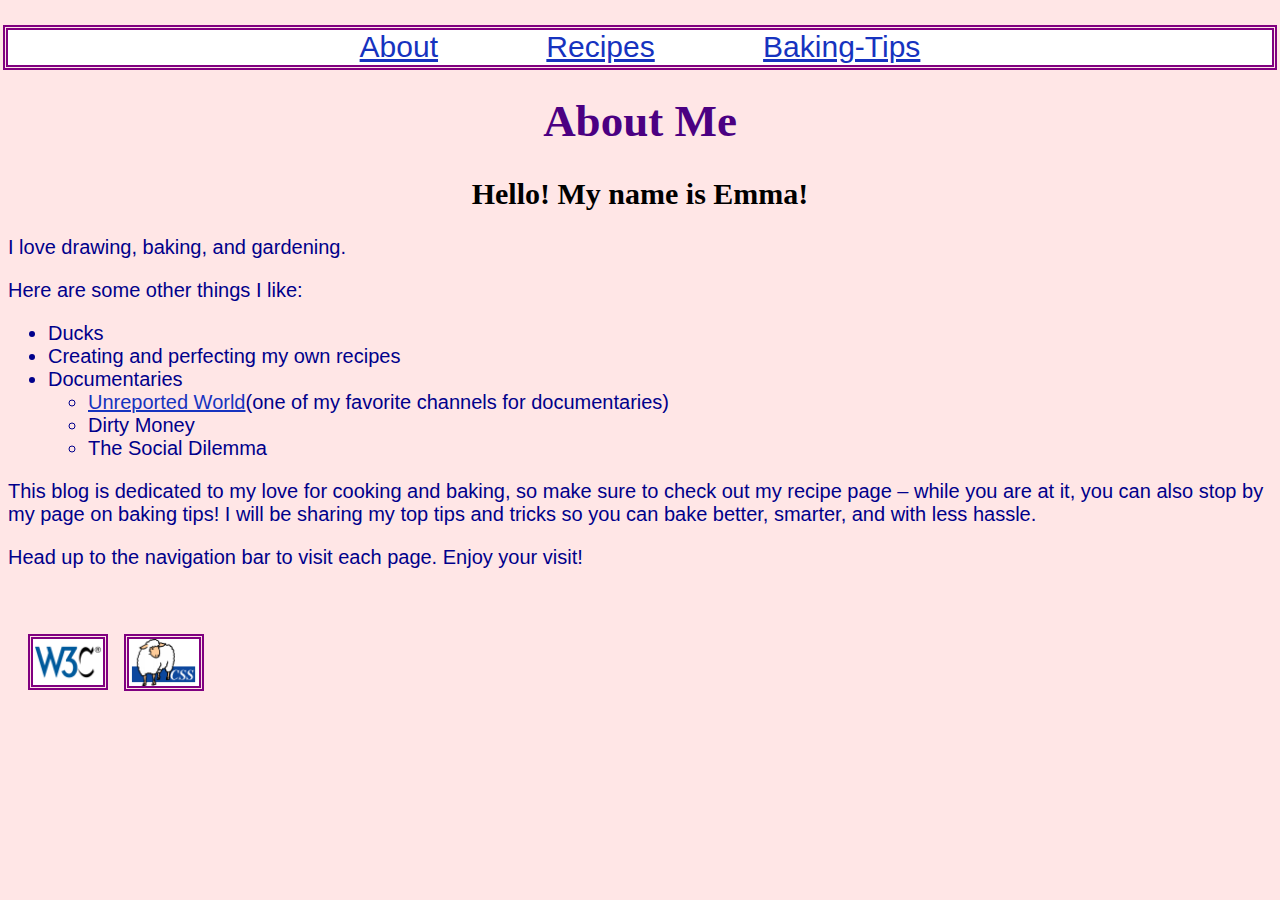
<file: index.html>
<!DOCTYPE html>
<html lang="en">
	<head>
		<meta charset="UTF-8">
		<title>About Me</title>
		<link rel="stylesheet" type="text/css" href="recipes.css" />
	</head>
	<body>
		<!-- Navigation Bar -->
		<p class="navigation"><a href = "index.html">About</a> <a href = "recipes.html">Recipes</a> <a href = "baking.html"> Baking-Tips</a></p>
		<h1>About Me</h1>
		<h2>Hello! My name is Emma!</h2>
		<p>I love drawing, baking, and gardening.</p>
		<p>Here are some other things I like:</p>
		<ul>
			<li>Ducks</li>
			<li>Creating and perfecting my own recipes</li>
			<li>Documentaries
				<ul>
					<li><a href = "https://www.youtube.com/c/unreportedworld">Unreported World</a>(one of my favorite channels for documentaries)</li>
					<li>Dirty Money</li>
					<li>The Social Dilemma</li>
				</ul>
			</li>
		</ul>
		<p>This blog is dedicated to my love for cooking and baking, so make sure to check out my recipe page &#8211; while you are at it, you can also stop by my page on baking tips! I will be sharing my top tips and tricks so you can bake better, smarter, and with less hassle.</p>
		<p>Head up to the navigation bar to visit each page. Enjoy your visit!</p>
		<a href = "http://validator.w3.org/check?uri=https://duemma.github.io/home/index.html"><img class = "validators" src = "w3c.png" alt="HTML5 Validator"/></a>
		<a href = "http://jigsaw.w3.org/css-validator/validator?uri=https://duemma.github.io/home/index.html"><img class = "validators" src = "css.png" alt="CSS Validator"/></a>
	</body>
</html>
</file>
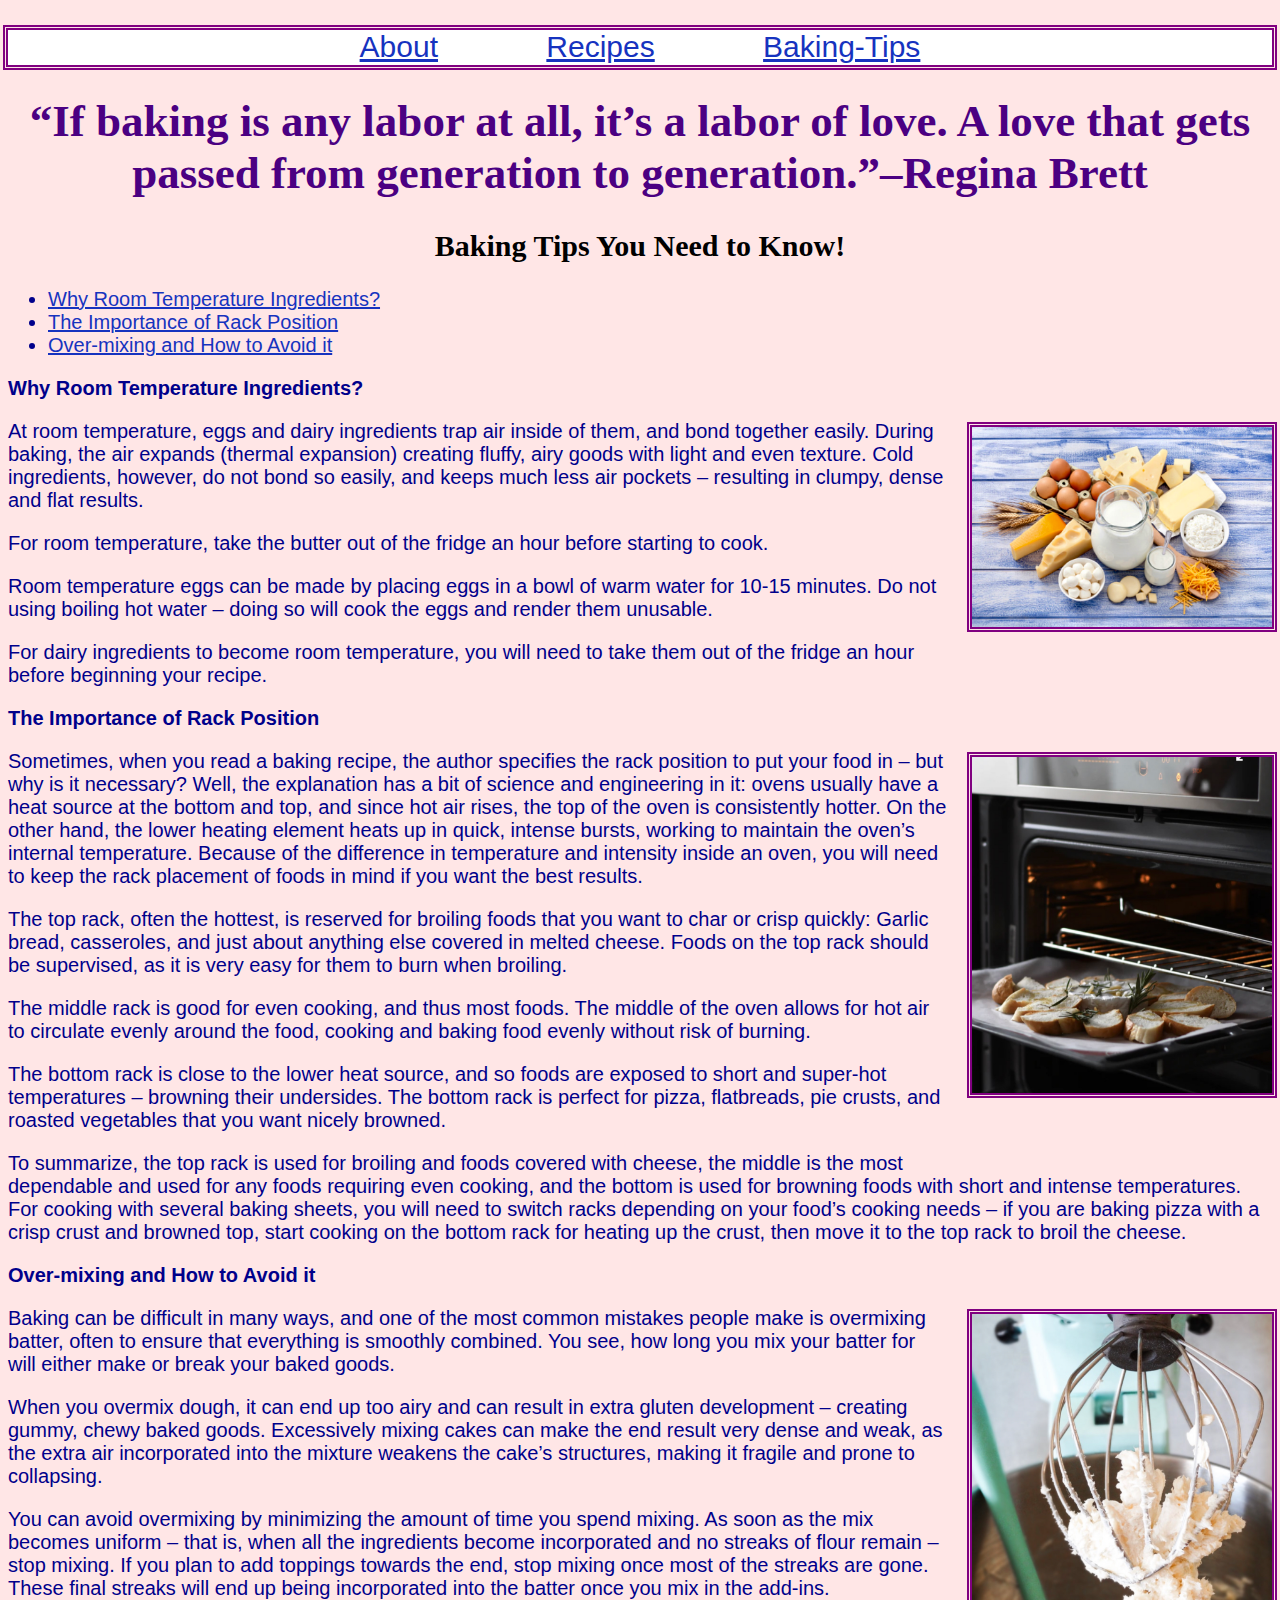
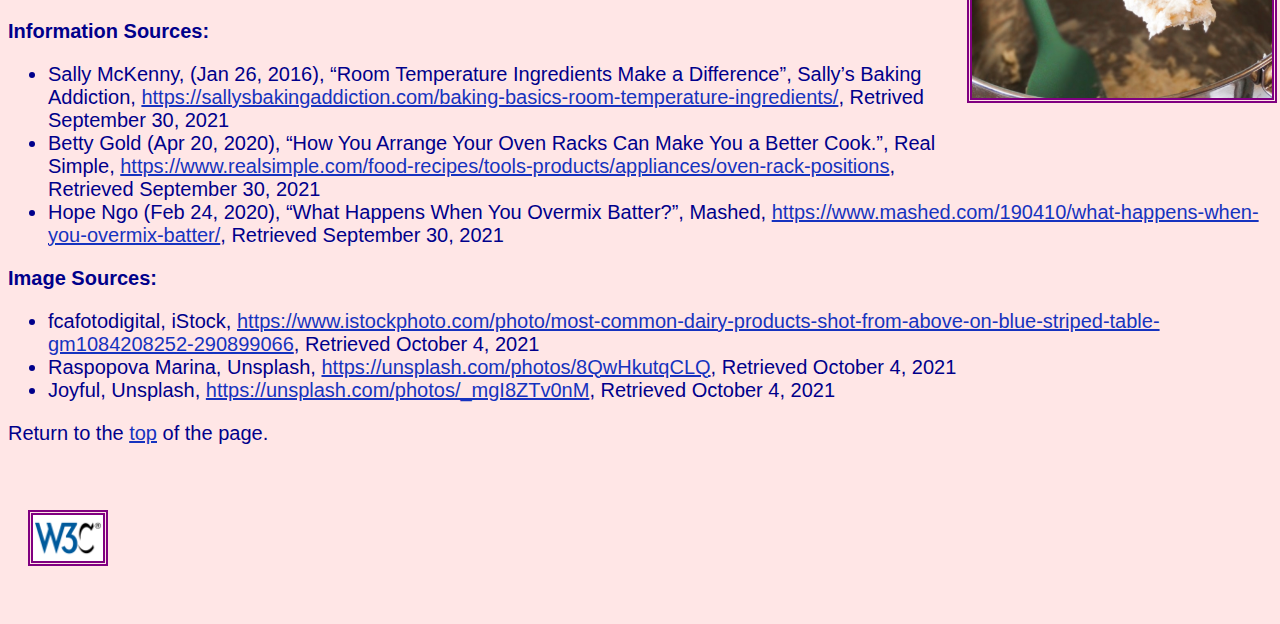
<file: baking.html>
<!DOCTYPE html>
<html lang="en">
	<head>
		<meta charset="UTF-8">
		<title>Baking Tips</title>
		<link rel="stylesheet" type="text/css" href="recipes.css" />
	</head>
	<body>
		<!-- Navigation Bar -->
		<p class="navigation"><a href = "index.html">About</a> <a href = "recipes.html">Recipes</a> <a href = "baking.html"> Baking-Tips</a></p>
		<h1>&ldquo;If baking is any labor at all, it&rsquo;s a labor of love. A love that gets passed from generation to generation.&rdquo;&#8211;Regina Brett</h1>
		<!-- This section gives a list of my baking tips -->
		<h2 id = "Top">Baking Tips You Need to Know!</h2>
		<ul>
			<li><a href = "#Room_Temp">Why Room Temperature Ingredients?</a></li>
			<li><a href = "#Rack_Posit">The Importance of Rack Position</a></li>
			<li><a href = "#Over_Mixing">Over-mixing and How to Avoid it</a></li>
		</ul>

		<img src = "Room_Temp.jpg" alt="Dairy Products on a Table"/>
		<h3 id = "Room_Temp">Why Room Temperature Ingredients?</h3>
		<p>At room temperature, eggs and dairy ingredients trap air inside of them, and bond together easily. During baking, the air expands (thermal expansion) creating fluffy, airy goods with light and even texture. Cold ingredients, however, do not bond so easily, and keeps much less air pockets &#8211; resulting in clumpy, dense and flat results.</p>
		<p>For room temperature, take the butter out of the fridge an hour before starting to cook.</p>
		<p>Room temperature eggs can be made by placing eggs in a bowl of warm water for 10-15 minutes. Do not using boiling hot water &#8211; doing so will cook the eggs and render them unusable.</p>
		<p>For dairy ingredients to become room temperature, you will need to take them out of the fridge an hour before beginning your recipe.</p>
		
		<img src = "Rack_Posit.jpg" alt="Bread on an Oven Rack"/>
		<h3 id = "Rack_Posit">The Importance of Rack Position</h3>
		<p>Sometimes, when you read a baking recipe, the author specifies the rack position to put your food in &#8211; but why is it necessary? Well, the explanation has a bit of science and engineering in it: ovens usually have a heat source at the bottom and top, and since hot air rises, the top of the oven is consistently hotter. On the other hand, the lower heating element heats up in quick, intense bursts, working to maintain the oven&rsquo;s internal temperature. Because of the difference in temperature and intensity inside an oven, you will need to keep the rack placement of foods in mind if you want the best results. </p>
		<p>The top rack, often the hottest, is reserved for broiling foods that you want to char or crisp quickly: Garlic bread, casseroles, and just about anything else covered in melted cheese. Foods on the top rack should be supervised, as it is very easy for them to burn when broiling. </p>
		<p>The middle rack is good for even cooking, and thus most foods. The middle of the oven allows for hot air to circulate evenly around the food, cooking and baking food evenly without risk of burning.</p>
		<p>The bottom rack is close to the lower heat source, and so foods are exposed to short and super-hot temperatures &#8211; browning their undersides. The bottom rack is perfect for pizza, flatbreads, pie crusts, and roasted vegetables that you want nicely browned.</p>
		<p> To summarize, the top rack is used for broiling and foods covered with cheese, the middle is the most dependable and used for any foods requiring even cooking, and the bottom is used for browning foods with short and intense temperatures. For cooking with several baking sheets, you will need to switch racks depending on your food&rsquo;s cooking needs &#8211; if you are baking pizza with a crisp crust and browned top, start cooking on the bottom rack for heating up the crust, then move it to the top rack to broil the cheese.</p>
		
		<img src = "Mixing_Batter.jpg" alt="Batter in Electric Mixer"/>
		<h3 id = "Over_Mixing">Over-mixing and How to Avoid it</h3>
		<p>Baking can be difficult in many ways, and one of the most common mistakes people make is overmixing batter, often to ensure that everything is smoothly combined. You see, how long you mix your batter for will either make or break your baked goods.</p>
		<p>When you overmix dough, it can end up too airy and can result in extra gluten development &#8211; creating gummy, chewy baked goods. Excessively mixing cakes can make the end result very dense and weak, as the extra air incorporated into the mixture weakens the cake’s structures, making it fragile and prone to collapsing.</p>
		<p>You can avoid overmixing by minimizing the amount of time you spend mixing. As soon as the mix becomes uniform &#8211; that is, when all the ingredients become incorporated and no streaks of flour remain &#8211; stop mixing. If you plan to add toppings towards the end, stop mixing once most of the streaks are gone. These final streaks will end up being incorporated into the batter once you mix in the add-ins.</p>
		<h3>Information Sources:</h3>
		<ul>
			<li>Sally McKenny, (Jan 26, 2016), “Room Temperature Ingredients Make a Difference”, Sally’s Baking Addiction, <a href = "https://sallysbakingaddiction.com/baking-basics-room-temperature-ingredients/">https://sallysbakingaddiction.com/baking-basics-room-temperature-ingredients/</a>, Retrived September 30, 2021</li>
			<li>Betty Gold (Apr 20, 2020), “How You Arrange Your Oven Racks Can Make You a Better Cook.”, Real Simple, <a href = "https://www.realsimple.com/food-recipes/tools-products/appliances/oven-rack-positions">https://www.realsimple.com/food-recipes/tools-products/appliances/oven-rack-positions</a>, Retrieved September 30, 2021</li>
			<li>Hope Ngo (Feb 24, 2020), “What Happens When You Overmix Batter?”, Mashed, <a href = "https://www.mashed.com/190410/what-happens-when-you-overmix-batter/">https://www.mashed.com/190410/what-happens-when-you-overmix-batter/</a>, Retrieved September 30, 2021</li>
		</ul>
		<h3>Image Sources:</h3>
		<ul>
			<li>fcafotodigital, iStock, <a href = "https://www.istockphoto.com/photo/most-common-dairy-products-shot-from-above-on-blue-striped-table-gm1084208252-290899066">https://www.istockphoto.com/photo/most-common-dairy-products-shot-from-above-on-blue-striped-table-gm1084208252-290899066</a>, Retrieved October 4, 2021</li>
			<li>Raspopova Marina, Unsplash, <a href = "https://unsplash.com/photos/8QwHkutqCLQ">https://unsplash.com/photos/8QwHkutqCLQ</a>, Retrieved October 4, 2021</li>
			<li>Joyful, Unsplash, <a href = "https://unsplash.com/photos/_mgI8ZTv0nM">https://unsplash.com/photos/_mgI8ZTv0nM</a>, Retrieved October 4, 2021</li>
		</ul>
		<p>Return to the <a href = "#Top">top</a> of the page.</p>
		<a href = "http://validator.w3.org/check?uri=https://duemma.github.io/home/baking.html"><img class = "validators" src="w3c.png" alt="HTML5 Validator"/></a>
	</body>
</html>
</file>
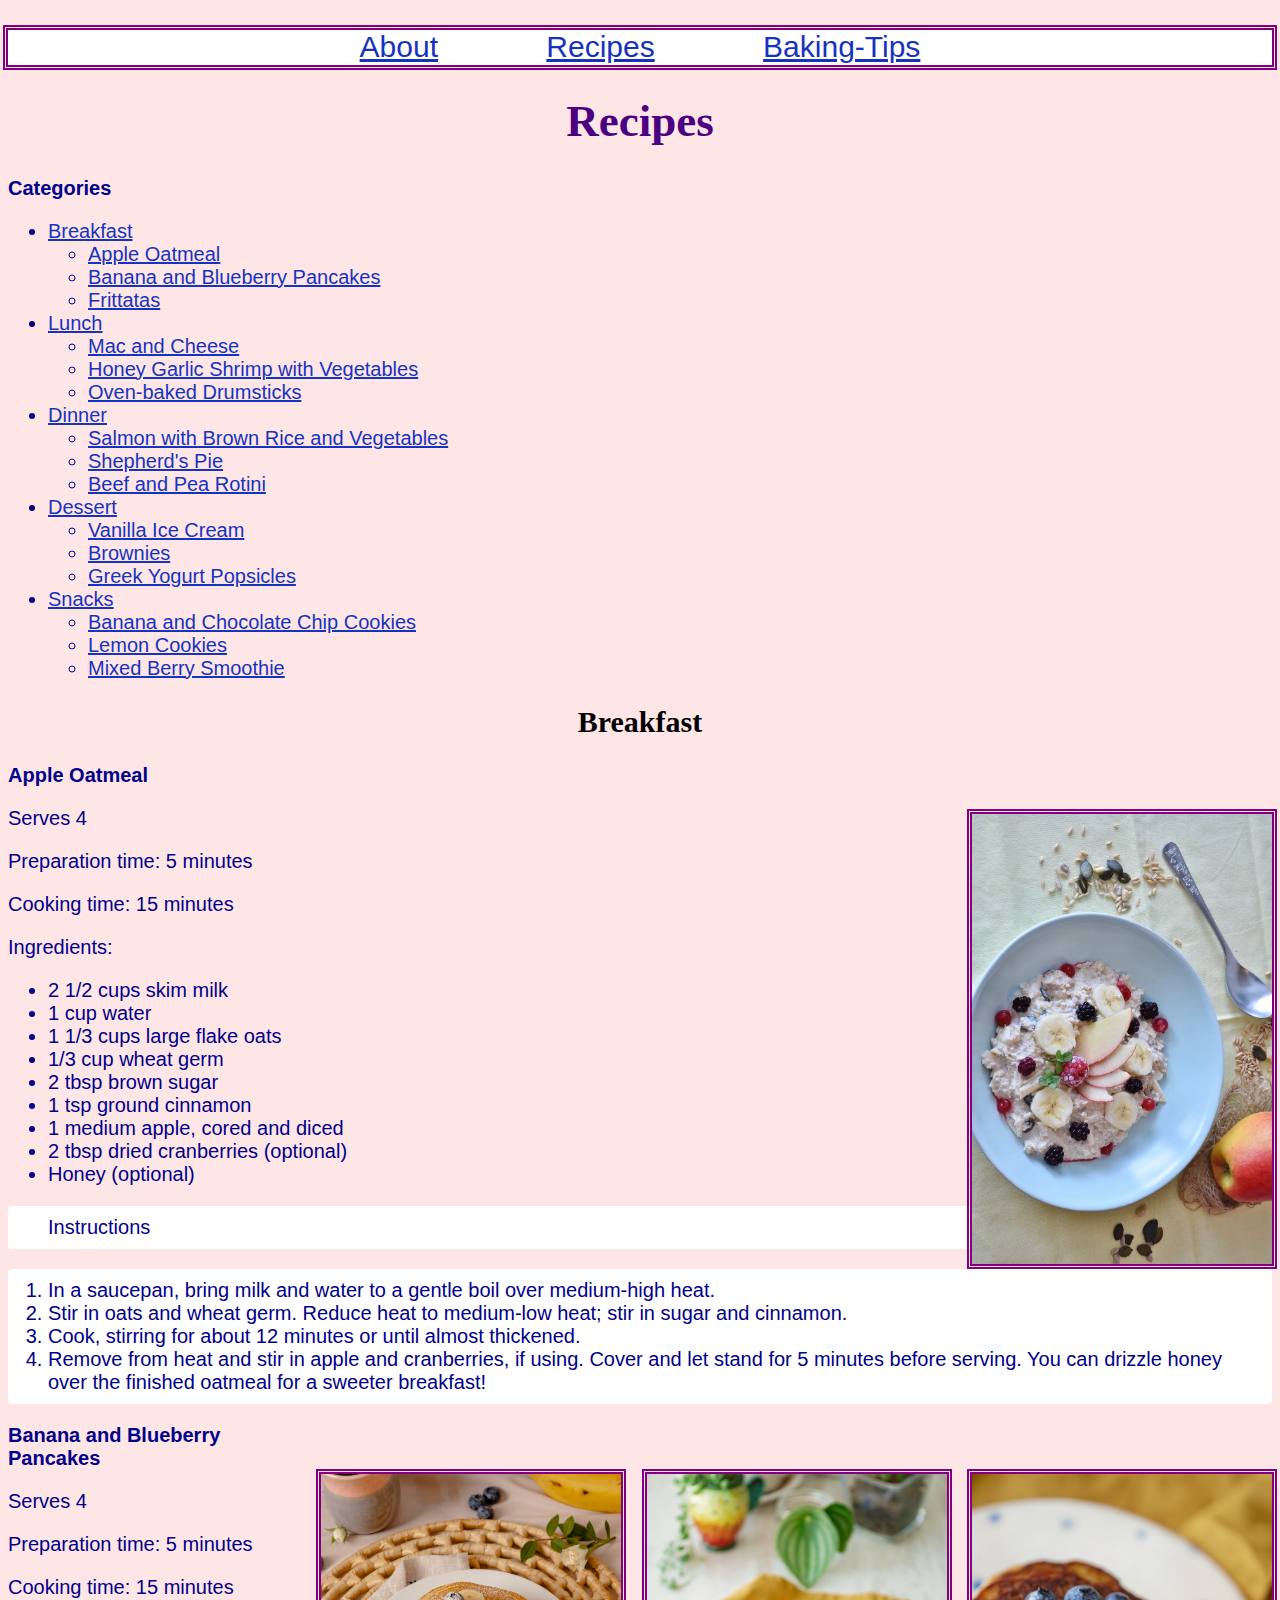
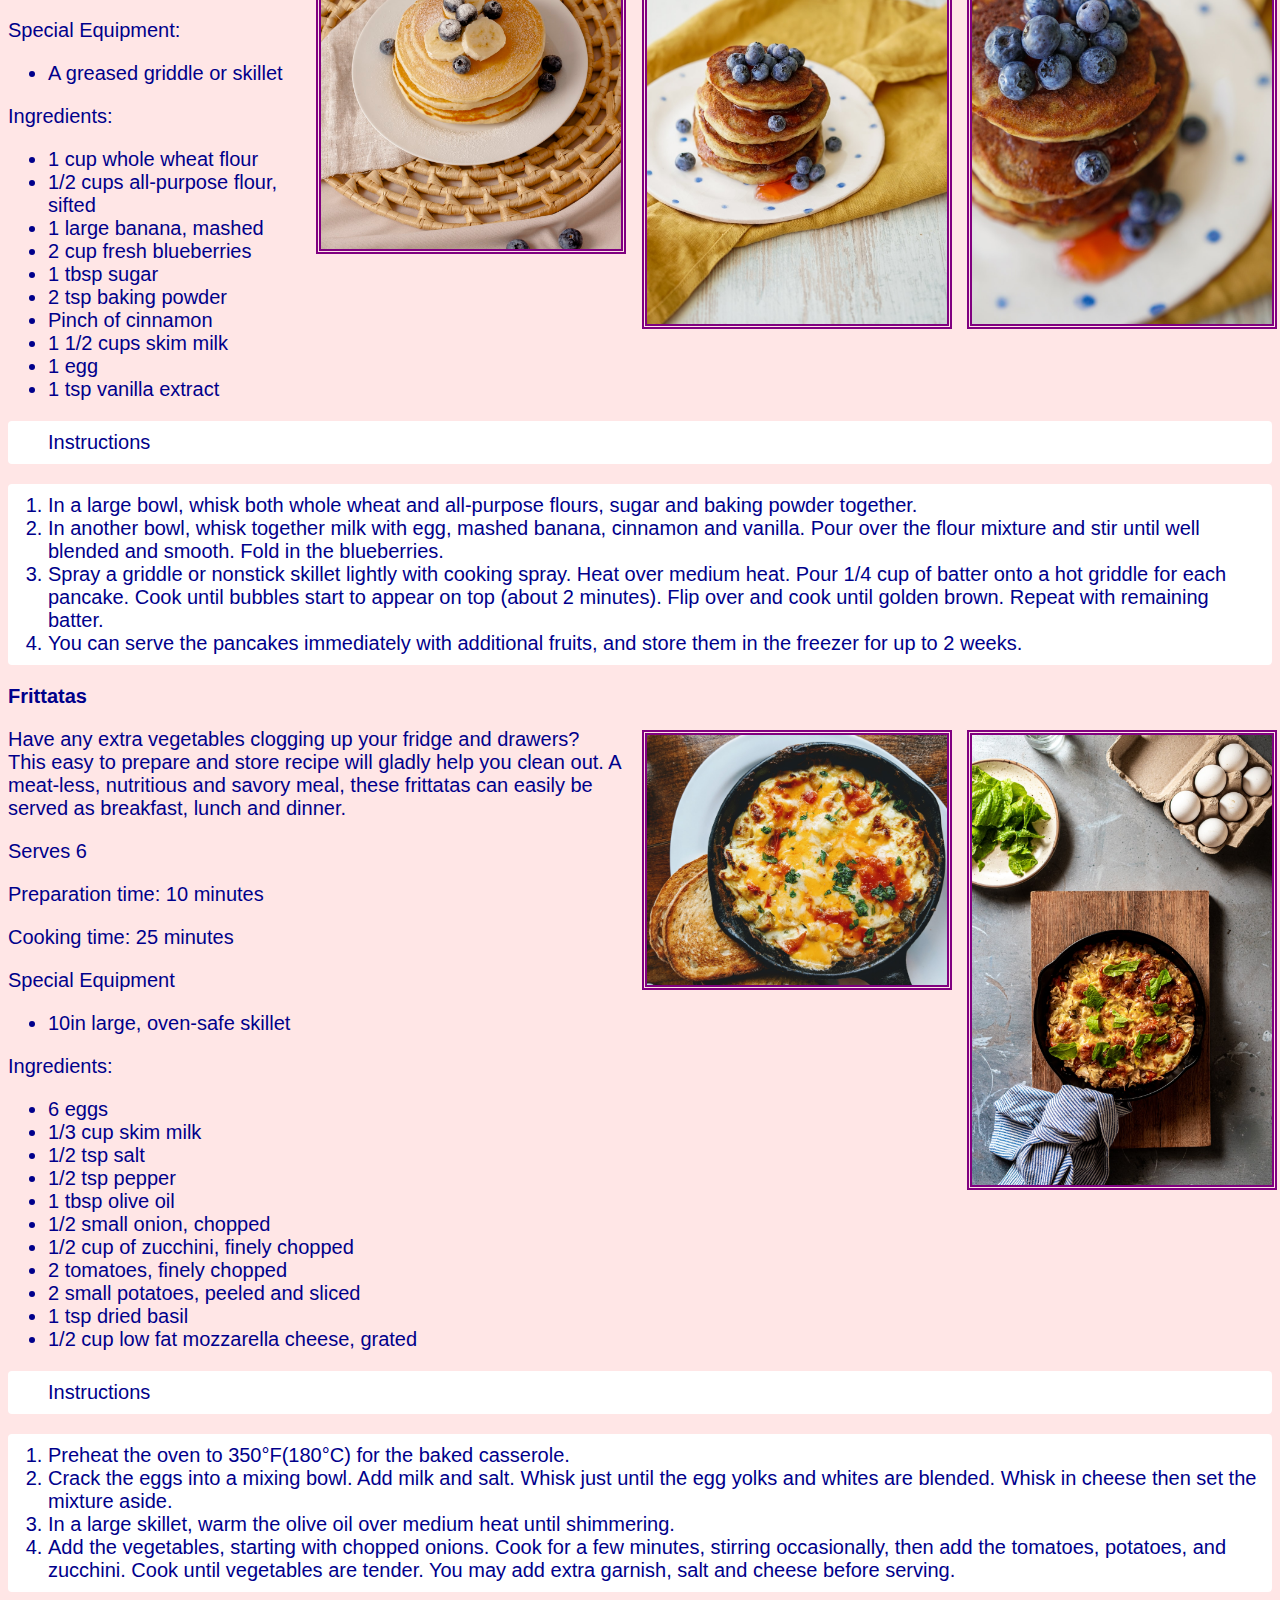
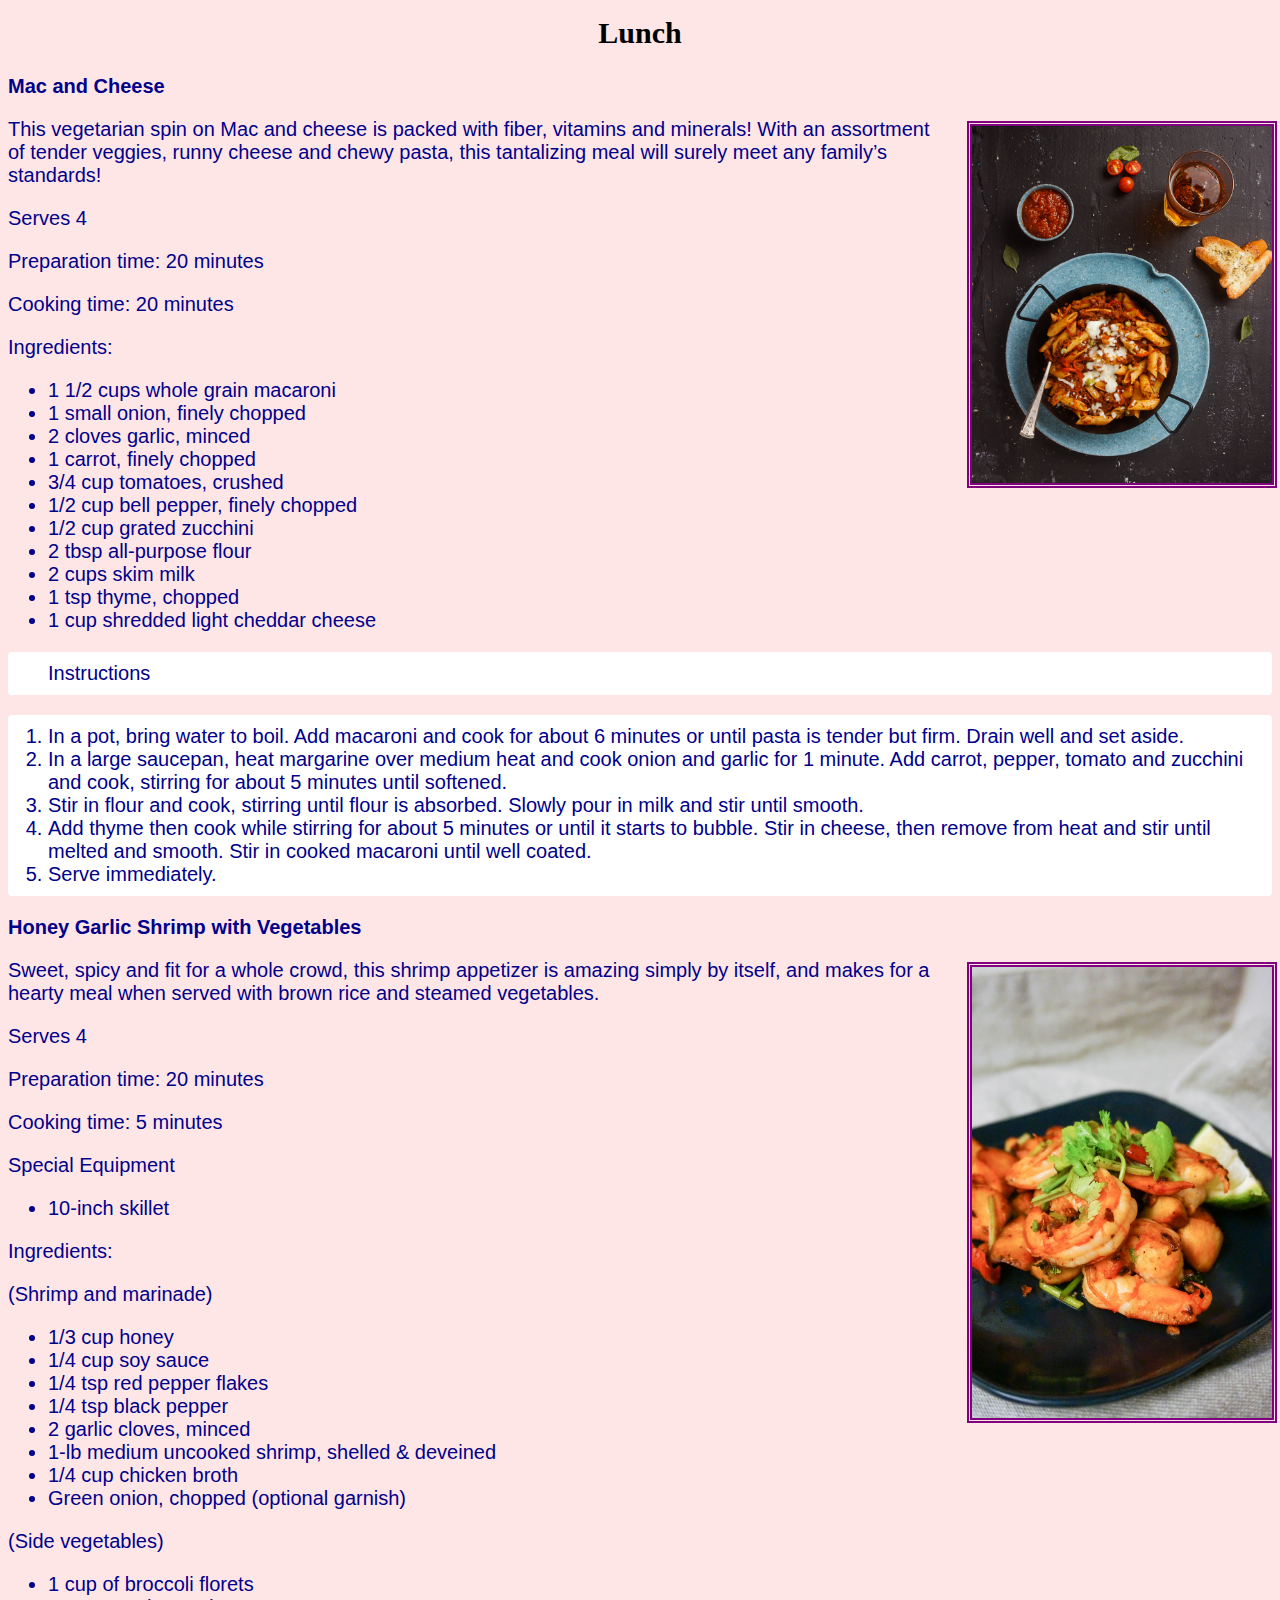
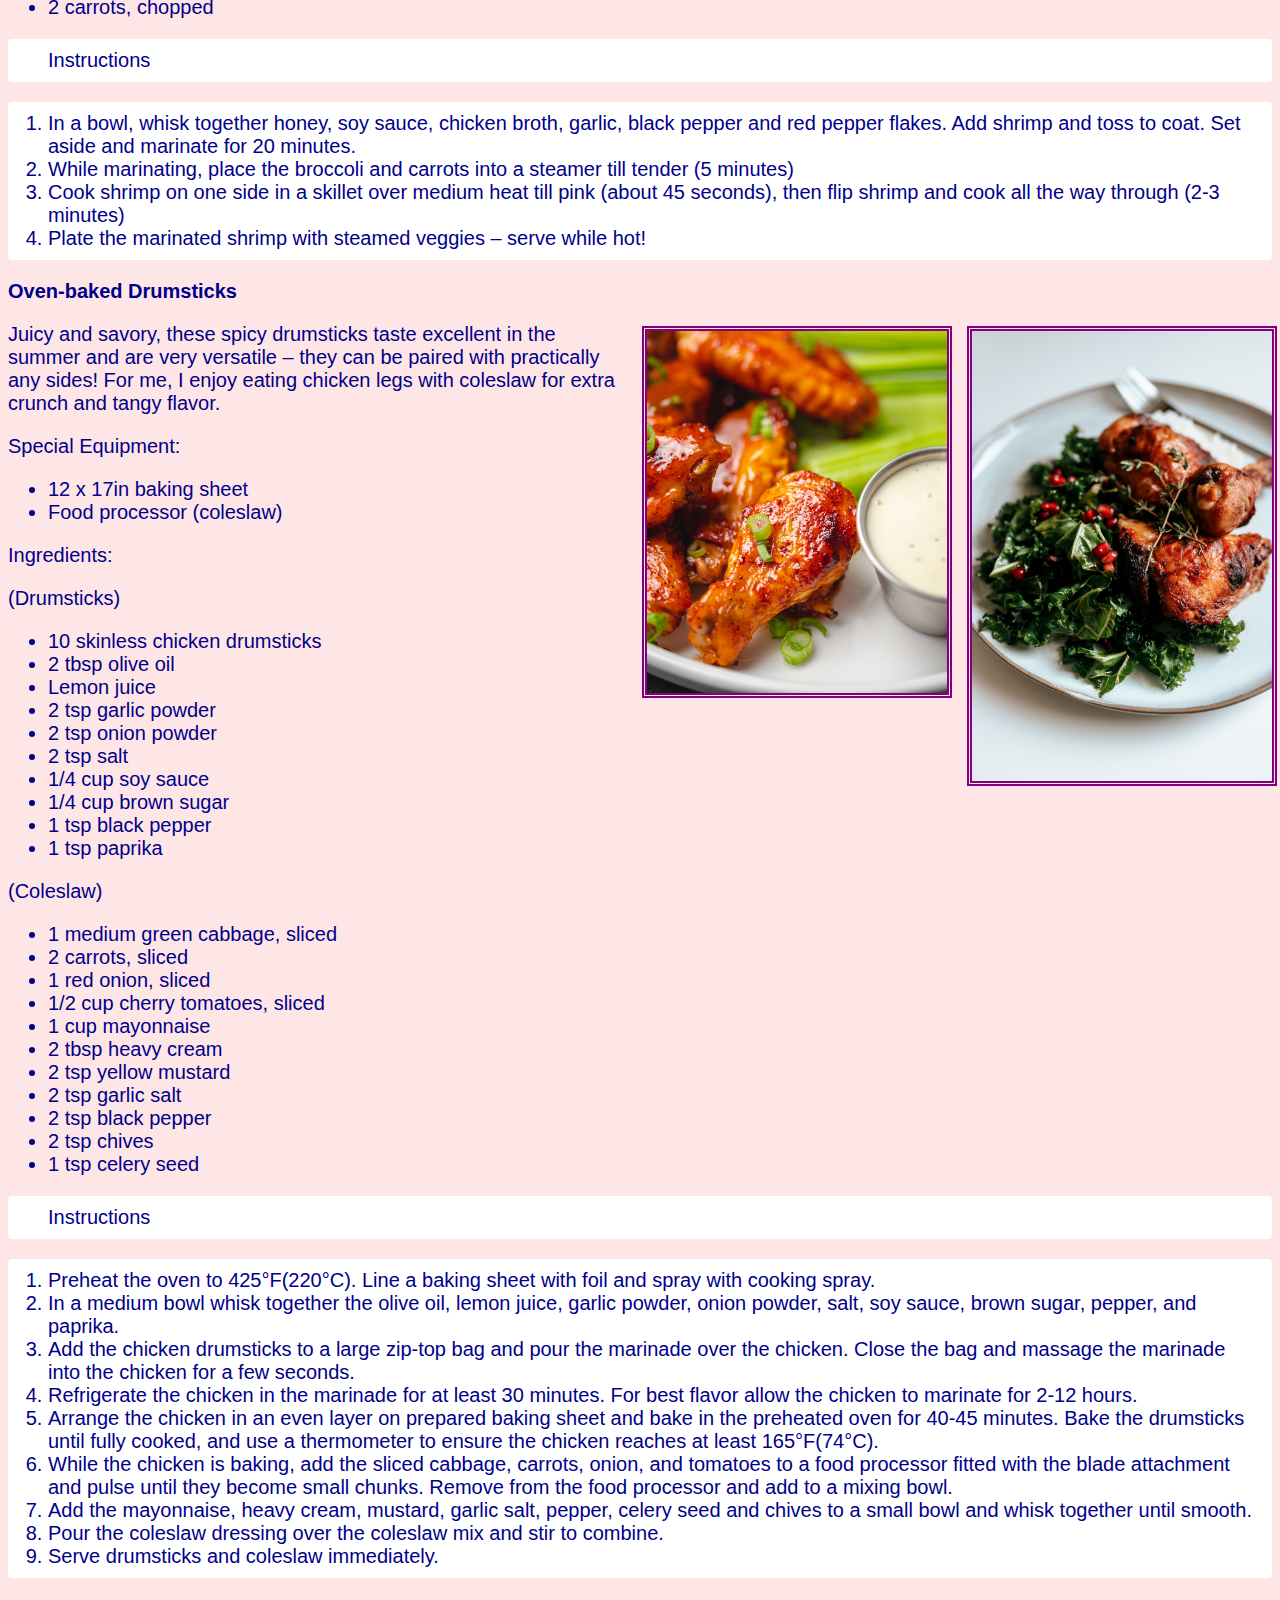
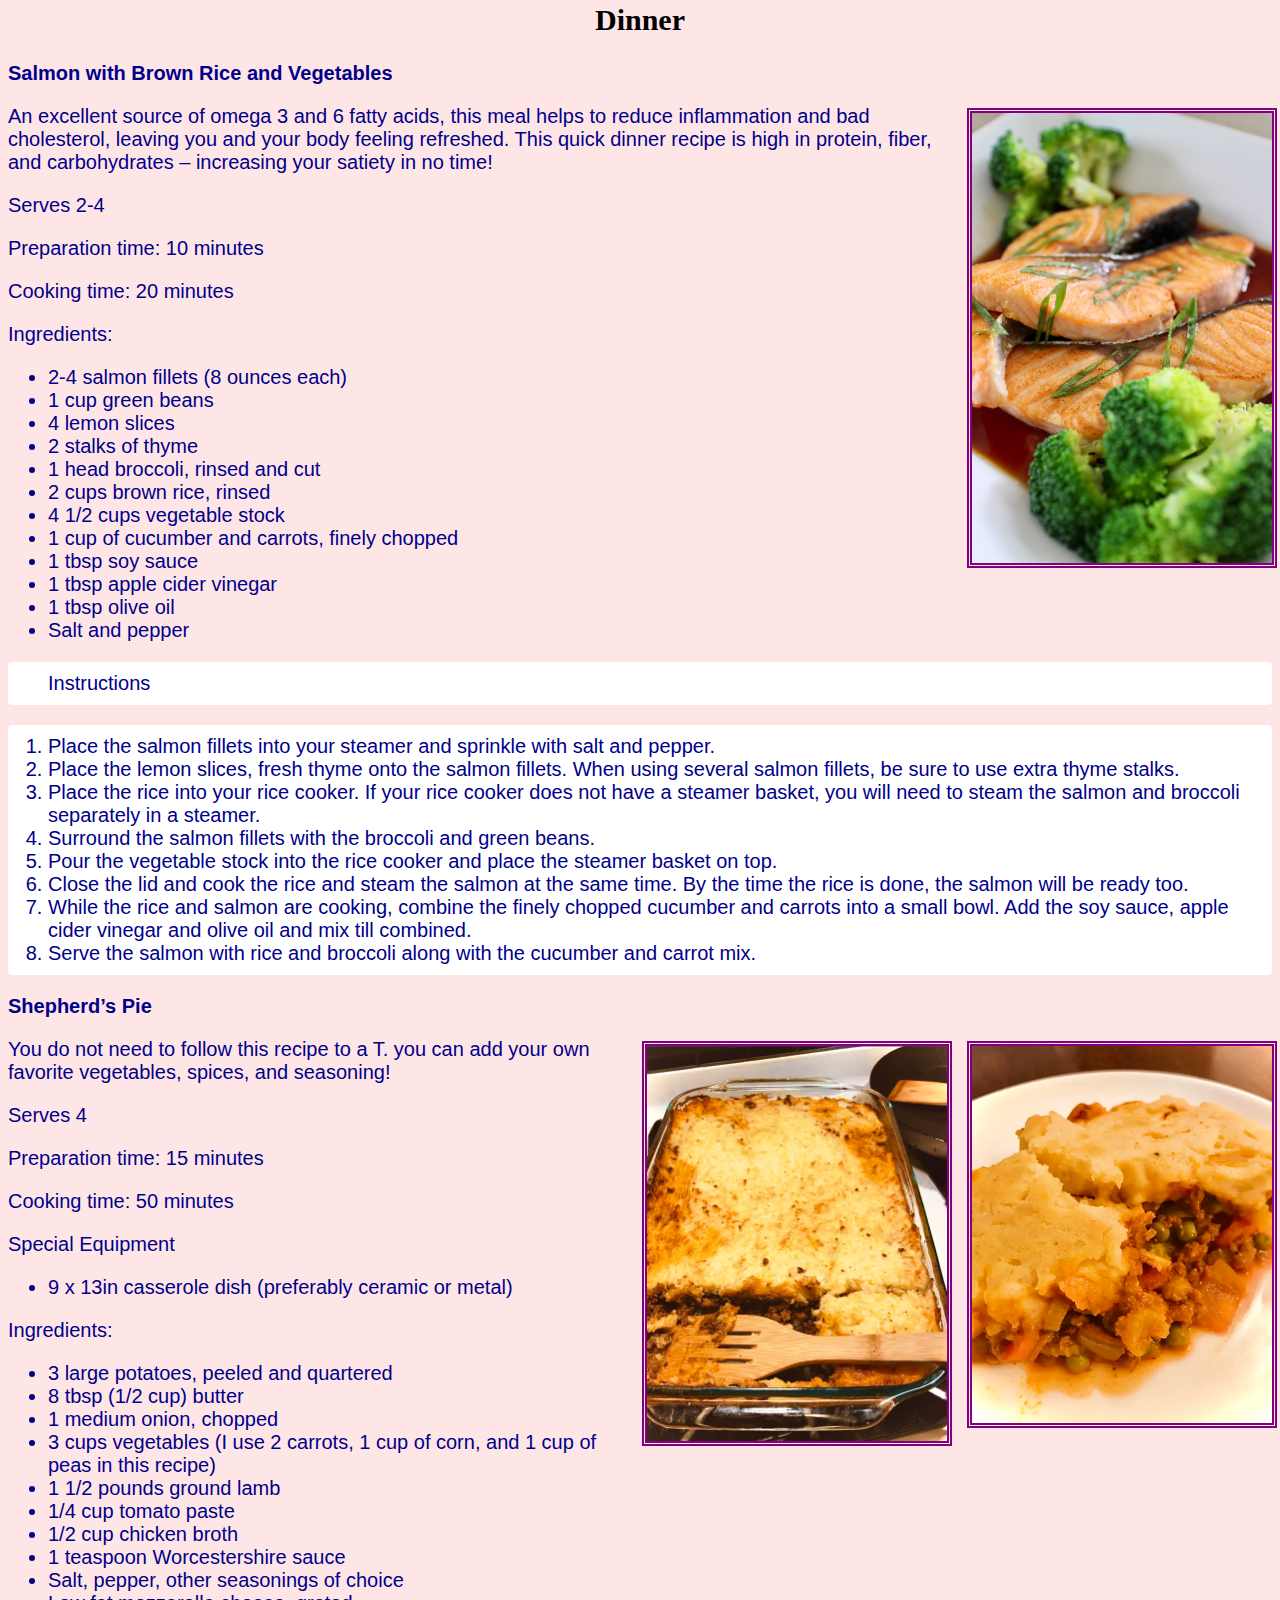
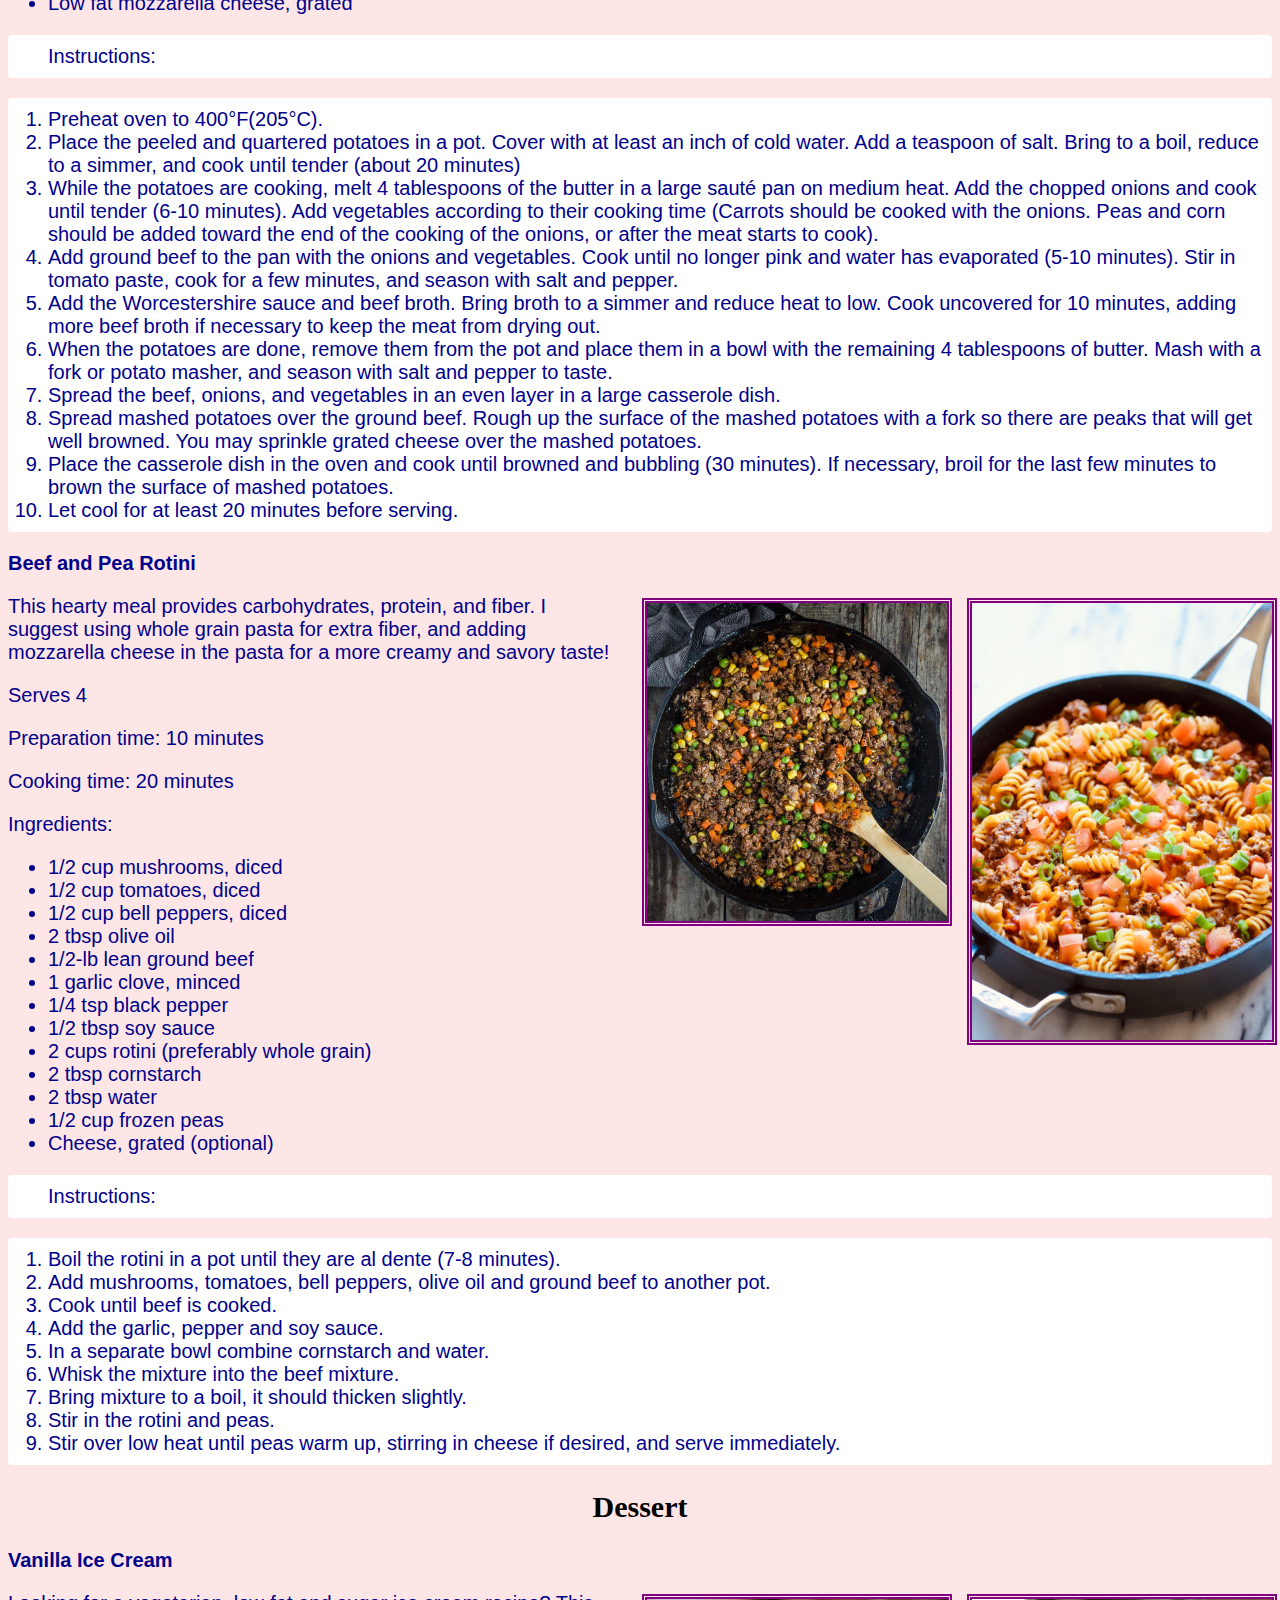
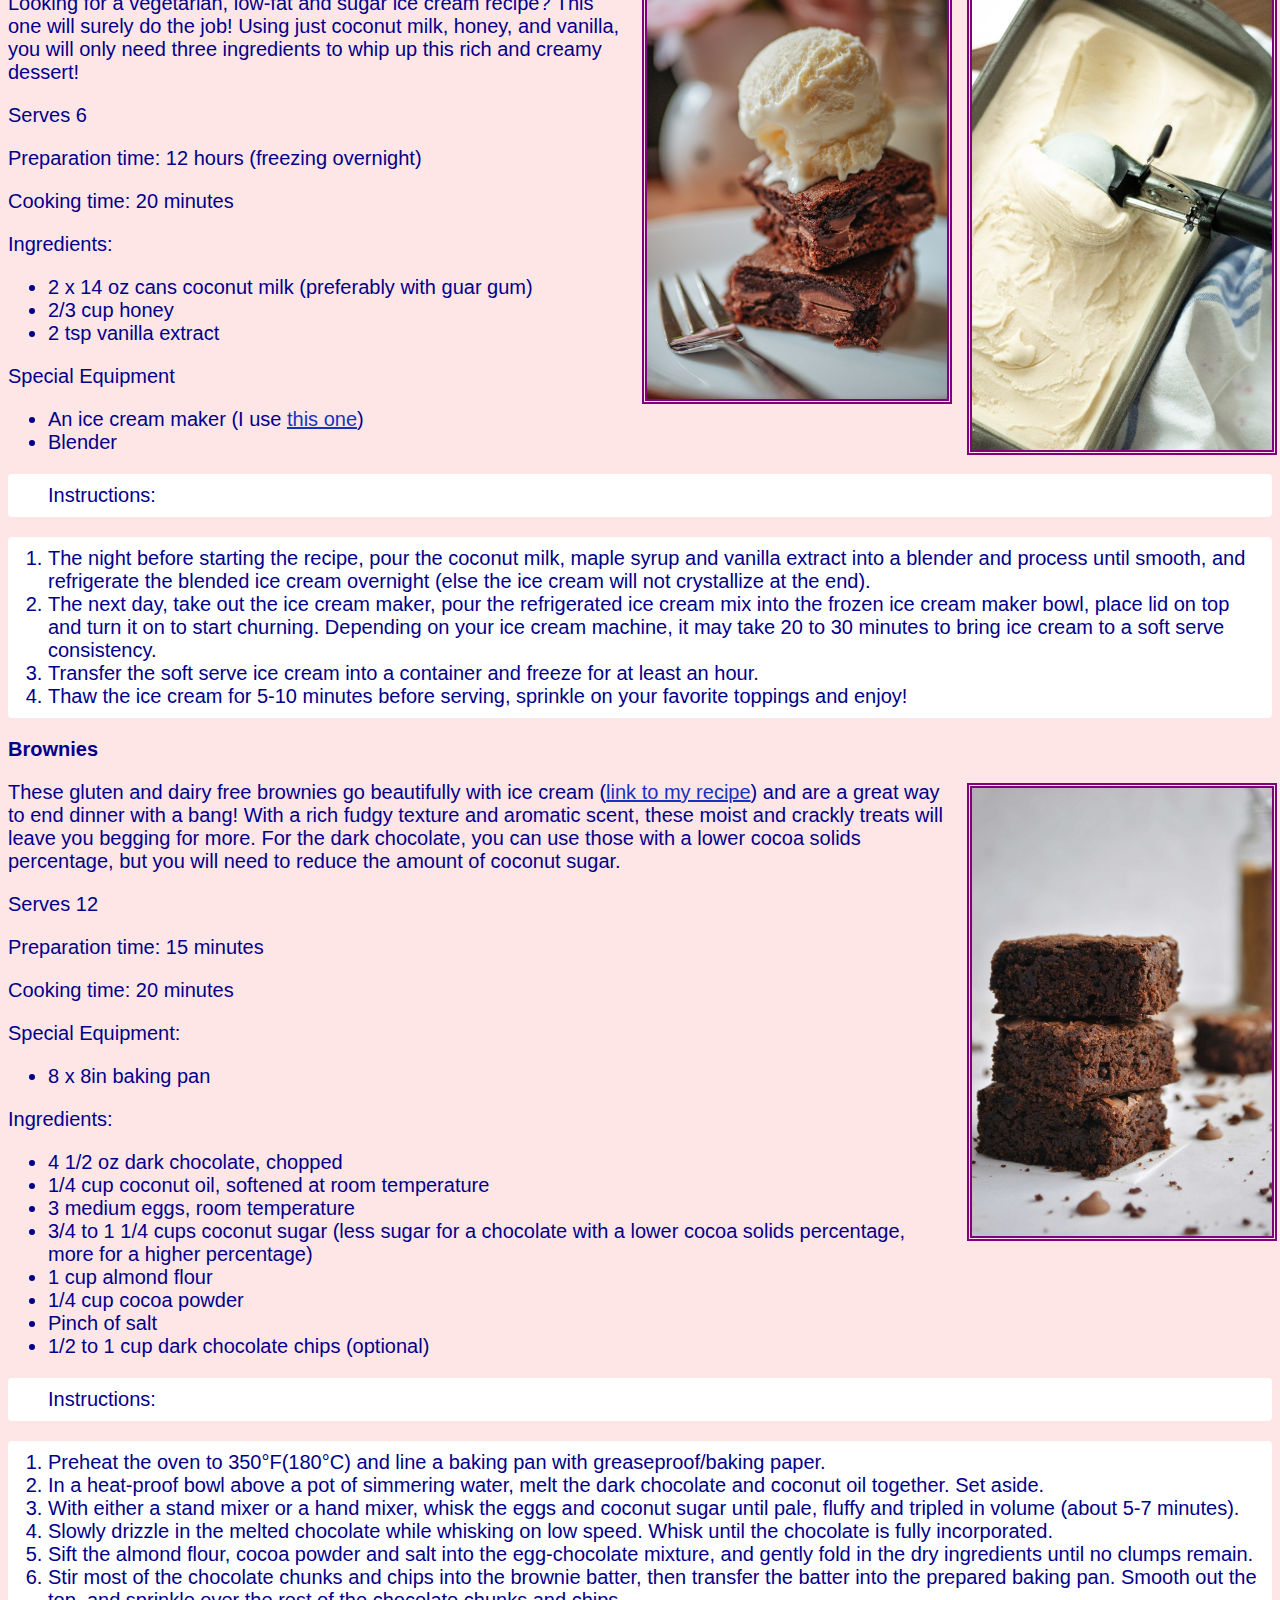
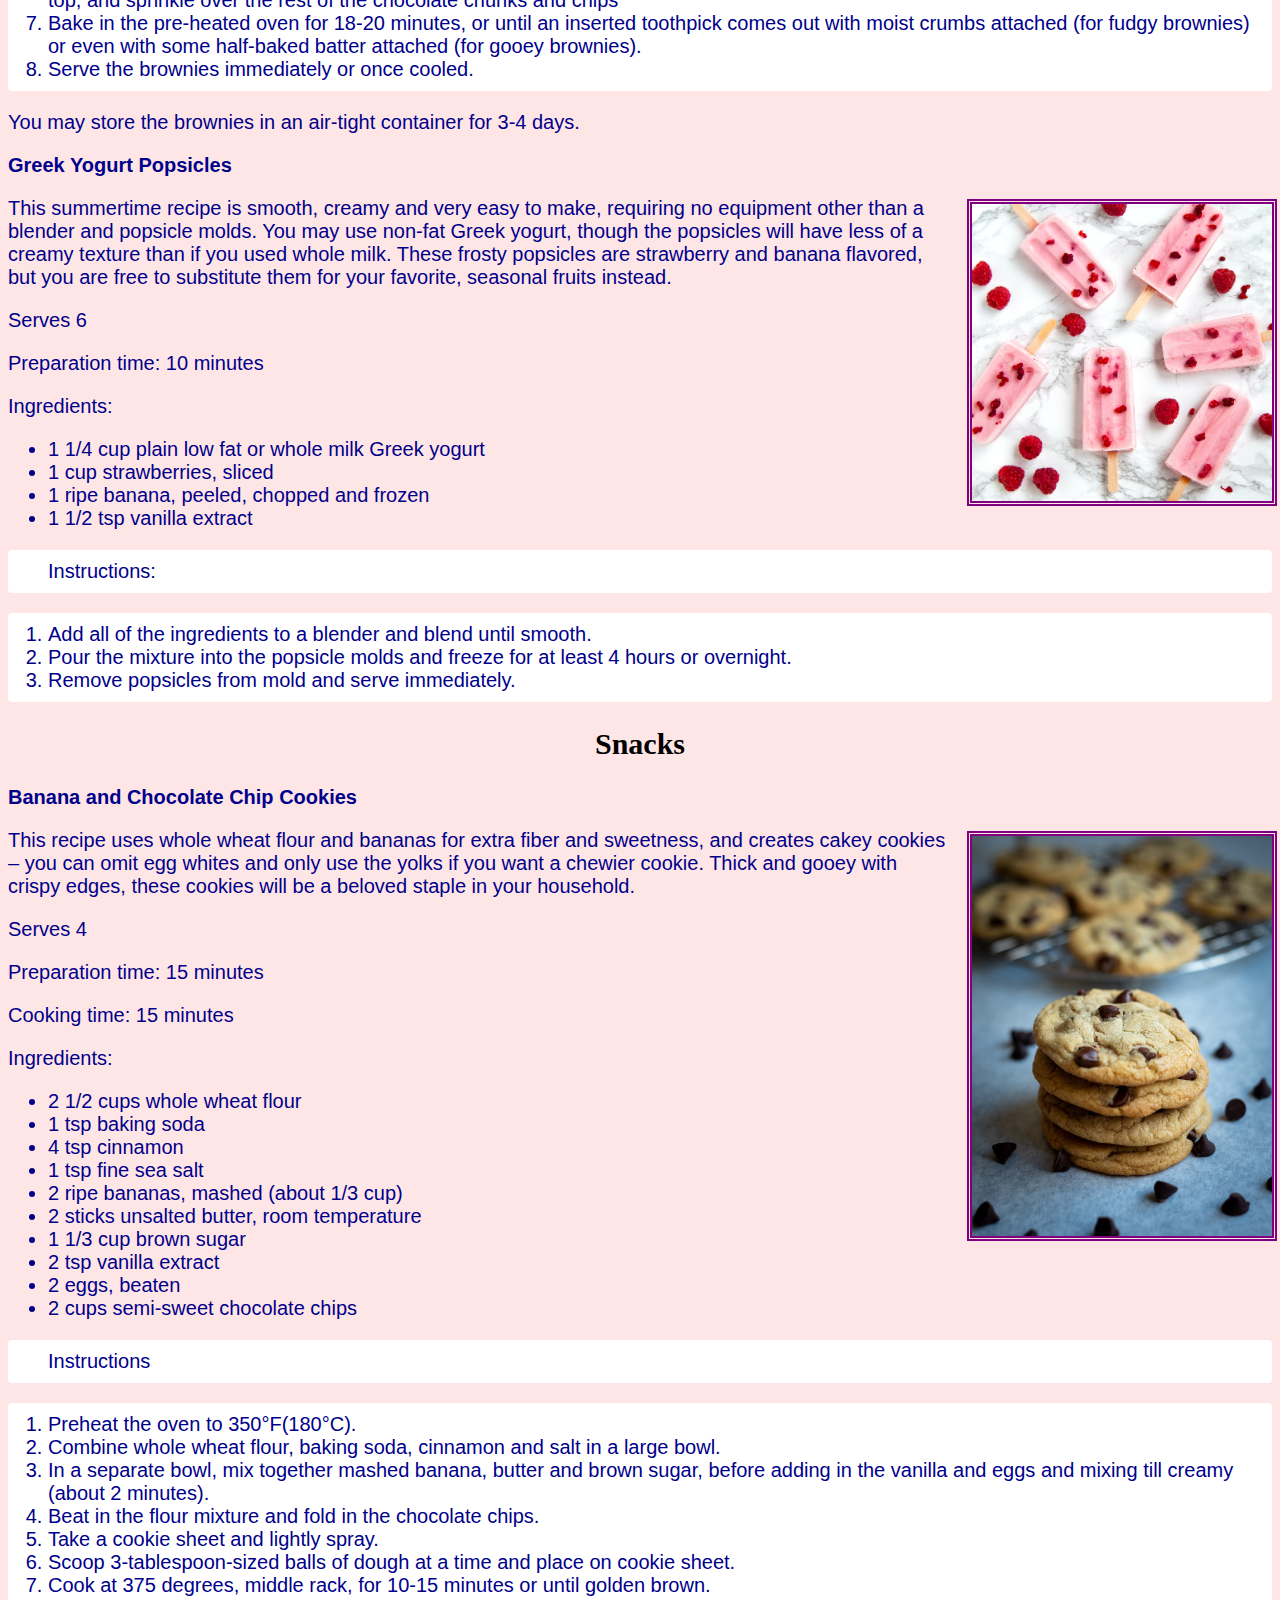
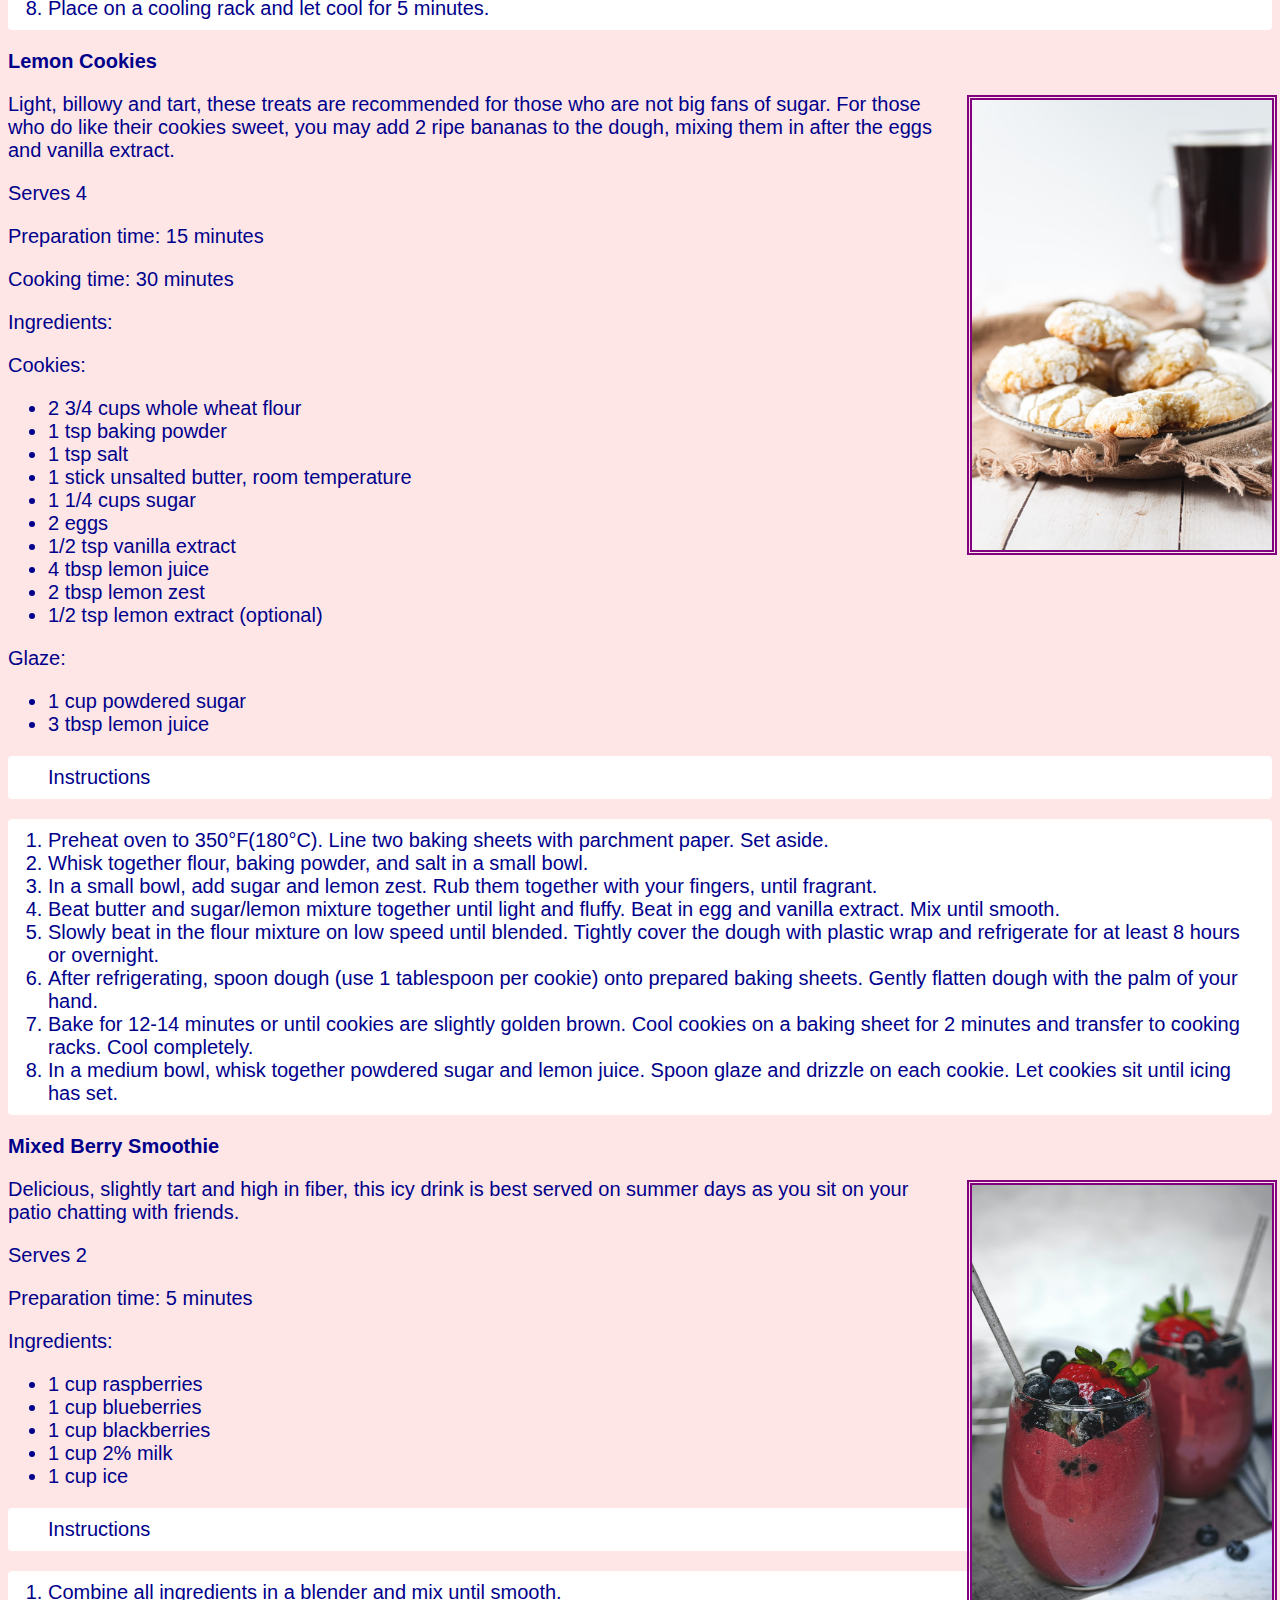
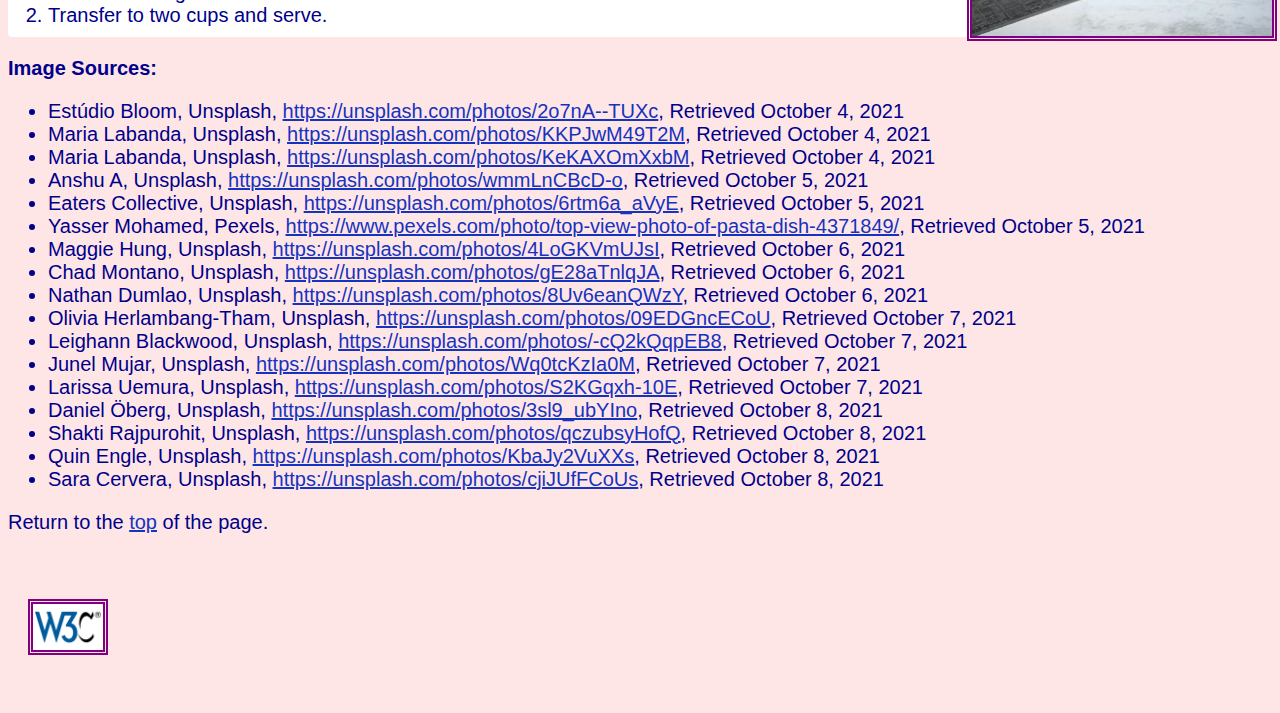
<file: recipes.html>
<!DOCTYPE html>
<html lang="en">
	<head>
		<meta charset="UTF-8">
		<title>Recipes</title>
		<link rel="stylesheet" type="text/css" href="recipes.css" />
	</head>
	<body>
		<!-- Navigation Bar -->
		<p class="navigation"><a href = "index.html">About</a> <a href = "recipes.html">Recipes</a> <a href = "baking.html"> Baking-Tips</a></p>		
		<h1 id = "Top">Recipes</h1>
		<!-- This section gives a list of all recipe categories and items -->
		<h3>Categories</h3>
		<ul>
			<li><a href = "#Breakfast">Breakfast</a>
				<ul>
					<li><a href = "#Apple_Oatmeal">Apple Oatmeal</a></li>
					<li><a href = "#Pancakes">Banana and Blueberry Pancakes</a></li>
					<li><a href = "#Frittatas">Frittatas</a></li>
				</ul>
			</li>
			<li><a href = "#Lunch">Lunch</a>
				<ul>
					<li><a href = "#Macaroni_Cheese">Mac and Cheese</a></li>
					<li><a href = "#Honey_Shrimp">Honey Garlic Shrimp with Vegetables</a></li>
					<li><a href = "#Drumsticks">Oven-baked Drumsticks</a></li>
				</ul>
			</li>
			<li><a href = "#Dinner">Dinner</a>
				<ul>
					<li><a href = "#Salmon">Salmon with Brown Rice and Vegetables</a></li>
					<li><a href = "#Shepherd_Pie">Shepherd's Pie</a></li>
					<li><a href = "#Rotini">Beef and Pea Rotini</a></li>
				</ul>
			</li>
			<li><a href = "#Dessert">Dessert</a>
				<ul>
					<li><a href = "#Ice_Cream">Vanilla Ice Cream</a></li>
					<li><a href = "#Brownies">Brownies</a></li>
					<li><a href = "#Yogurt_Popsicles">Greek Yogurt Popsicles</a></li>
				</ul>
			</li>
			<li><a href = "#Snacks">Snacks</a>
				<ul>
					<li><a href = "#Chip_Cookies">Banana and Chocolate Chip Cookies</a></li>
					<li><a href = "#Lemon_Cookies">Lemon Cookies</a></li>
					<li><a href = "#Berry_Smoothie">Mixed Berry Smoothie</a></li>
				</ul>
			</li>
		</ul>
		
		<h2 id = "Breakfast">Breakfast</h2>
		
		<img src="Apple_Oatmeal.jpg" alt="Oatmeal Served with Fruit Slices and Berries">
		<h3 id = "Apple_Oatmeal">Apple Oatmeal</h3>
		<p>Serves 4</p>
		<p>Preparation time: 5 minutes</p>
		<p>Cooking time: 15 minutes</p>
		<p>Ingredients:</p>
		<ul>
			<li>2 1/2 cups skim milk</li>
			<li>1 cup water</li>
			<li>1 1/3 cups large flake oats</li>
			<li>1/3 cup wheat germ</li>
			<li>2 tbsp brown sugar</li>
			<li>1 tsp ground cinnamon</li>
			<li>1 medium apple, cored and diced</li>
			<li>2 tbsp dried cranberries (optional)</li>
			<li>Honey (optional)</li>
		</ul>
		<p class="highlight">Instructions</p>
		<ol class="highlight">
			<li>In a saucepan, bring milk and water to a gentle boil over medium-high heat.</li>
			<li>Stir in oats and wheat germ. Reduce heat to medium-low heat; stir in sugar and cinnamon.</li>
			<li>Cook, stirring for about 12 minutes or until almost thickened.</li>
 			<li>Remove from heat and stir in apple and cranberries, if using. Cover and let stand for 5 minutes before serving. You can drizzle honey over the finished oatmeal for a sweeter breakfast!</li>
		</ol>
		
		<img src = "Blueberry_Pancakes.jpg" alt="Blueberry Pancakes Spread on a Platter"/>
		<img src = "Blueberry_Pancakes_2.jpg" alt="Blueberry Pancakes Placed on a Dish"/>
		<img src = "Blueberry_Pancakes_3.jpg" alt="Blueberry Pancakes Served on a Plate"/>
		<h3 id = "Pancakes">Banana and Blueberry Pancakes</h3>
		<p>Serves 4</p>
		<p>Preparation time: 5 minutes</p>
		<p>Cooking time: 15 minutes</p>
		<p>Special Equipment:</p>
		<ul>
			<li>A greased griddle or skillet</li>
		</ul>
		<p>Ingredients:</p>
		<ul>
			<li>1 cup whole wheat flour</li>
			<li>1/2 cups all-purpose flour, sifted</li>
			<li>1 large banana, mashed</li>
			<li>2 cup fresh blueberries</li>
			<li>1 tbsp sugar</li>
			<li>2 tsp baking powder</li>
			<li>Pinch of cinnamon</li>
			<li>1 1/2 cups skim milk</li>
			<li>1 egg</li>
			<li>1 tsp vanilla extract</li>
		</ul>
		<p class="highlight">Instructions</p>
		<ol class="highlight">
			<li>In a large bowl, whisk both whole wheat and all-purpose flours, sugar and baking powder together.
			<li>In another bowl, whisk together milk with egg, mashed banana, cinnamon and vanilla. Pour over the flour mixture and stir until well blended and smooth. Fold in the blueberries.</li>
			<li>Spray a griddle or nonstick skillet lightly with cooking spray. Heat over medium heat. Pour 1/4 cup of batter onto a hot griddle for each pancake. Cook until bubbles start to appear on top (about 2 minutes). Flip over and cook until golden brown. Repeat with remaining batter.</li>
			<li>You can serve the pancakes immediately with additional fruits, and store them in the freezer for up to 2 weeks.</li>
		</ol>
		
		<img src = "Frittatas.jpg" alt="Frittatas in a Pan on a Wooden Board"/>
		<img src = "Frittatas_2.jpg" alt="Frittatas Served with Toast"/>
		<h3 id = "Frittatas">Frittatas</h3>
		<p>Have any extra vegetables clogging up your fridge and drawers? This easy to prepare and store recipe will gladly help you clean out. A meat-less, nutritious and savory meal, these frittatas can easily be served as breakfast, lunch and dinner.</p>
		<p>Serves 6</p>
		<p>Preparation time: 10 minutes</p>
		<p>Cooking time: 25 minutes</p>
		<p>Special Equipment</p>
		<ul> 
			<li>10in large, oven-safe skillet</li> 
		</ul>
		<p>Ingredients:</p>
		<ul>
 			<li>6 eggs</li>
 			<li>1/3 cup skim milk</li>
 			<li>1/2 tsp salt</li>
 			<li>1/2 tsp pepper</li>
 			<li>1 tbsp olive oil</li>
 			<li>1/2 small onion, chopped</li>
 			<li>1/2 cup of zucchini, finely chopped</li>
 			<li>2 tomatoes, finely chopped</li>
 			<li>2 small potatoes, peeled and sliced</li>
 			<li>1 tsp dried basil</li>
 			<li>1/2 cup low fat mozzarella cheese, grated</li>
		</ul>
		<p class="highlight">Instructions</p>
		<ol class="highlight">
			<li>Preheat the oven to 350&deg;F(180&deg;C) for the baked casserole.
			<li>Crack the eggs into a mixing bowl. Add milk and salt. Whisk just until the egg yolks and whites are blended. Whisk in cheese then set the mixture aside.
			<li>In a large skillet, warm the olive oil over medium heat until shimmering. 
			<li>Add the vegetables, starting with chopped onions. Cook for a few minutes, stirring occasionally, then add the tomatoes, potatoes, and zucchini. Cook until vegetables are tender. You may add extra garnish, salt and cheese before serving.
		</ol>
		
		<h2 id = "Lunch">Lunch</h2>
		
		<img src = "Macaroni_Cheese.jpg" alt="A bowl of Macaroni and Cheese"/>
		<h3 id = "Macaroni_Cheese">Mac and Cheese</h3>
		<p>This vegetarian spin on Mac and cheese is packed with fiber, vitamins and minerals! With an assortment of tender veggies, runny cheese and chewy pasta, this tantalizing meal will surely meet any family&rsquo;s standards!</p>
		<p>Serves 4</p>
		<p>Preparation time: 20 minutes</p>
		<p>Cooking time: 20 minutes</p>
		<p>Ingredients:</p>
		<ul>
 			<li>1 1/2 cups whole grain macaroni</li>
 			<li>1 small onion, finely chopped</li>
 			<li>2 cloves garlic, minced</li>
 			<li>1 carrot, finely chopped</li>
 			<li>3/4 cup tomatoes, crushed</li>
 			<li>1/2 cup bell pepper, finely chopped</li>
 			<li>1/2 cup grated zucchini</li>
 			<li>2 tbsp all-purpose flour</li>
 			<li>2 cups skim milk</li>
 			<li>1 tsp thyme, chopped</li>
 			<li>1 cup shredded light cheddar cheese</li>
		</ul>
		<p class="highlight">Instructions</p>
		<ol class="highlight">
			<li>In a pot, bring water to boil. Add macaroni and cook for about 6 minutes or until pasta is tender but firm. Drain well and set aside.</li>
			<li>In a large saucepan, heat margarine over medium heat and cook onion and garlic for 1 minute. Add carrot, pepper, tomato and zucchini and cook, stirring for about 5 minutes until softened.</li>
			<li>Stir in flour and cook, stirring until flour is absorbed. Slowly pour in milk and stir until smooth.</li>
			<li>Add thyme then cook while stirring for about 5 minutes or until it starts to bubble. Stir in cheese, then remove from heat and stir until melted and smooth. Stir in cooked macaroni until well coated.</li>
			<li>Serve immediately.</li>
		</ol>
		
		<img src = "Honey_Shrimp.jpg" alt="Honey Glazed Shrimp Seasoned with Parsley"/>
		<h3 id = "Honey_Shrimp">Honey Garlic Shrimp with Vegetables</h3>
		<p>Sweet, spicy and fit for a whole crowd, this shrimp appetizer is amazing simply by itself, and makes for a hearty meal when served with brown rice and steamed vegetables.</p>
		<p>Serves 4</p>
		<p>Preparation time: 20 minutes</p>
		<p>Cooking time: 5 minutes</p>
		<p>Special Equipment</p>
		<ul>
			<li>10-inch skillet</li>
		</ul>
		<p>Ingredients:</p>
		<p>(Shrimp and marinade)</p>
		<ul>
			<li>1/3 cup honey</li>
			<li>1/4 cup soy sauce</li>
			<li>1/4 tsp red pepper flakes</li>
			<li>1/4 tsp black pepper</li>
			<li>2 garlic cloves, minced</li>
			<li>1-lb medium uncooked shrimp, shelled & deveined</li>
			<li>1/4 cup chicken broth</li>
			<li>Green onion, chopped (optional garnish)</li>
		</ul>
		<p>(Side vegetables)</p>
		<ul>
			<li>1 cup of broccoli florets</li>
			<li>2 carrots, chopped</li>
		</ul>
		<p class="highlight">Instructions</p>
		<ol class="highlight">
			<li>In a bowl, whisk together honey, soy sauce, chicken broth, garlic, black pepper and red pepper flakes. Add shrimp and toss to coat. Set aside and marinate for 20 minutes.
			<li>While marinating, place the broccoli and carrots into a steamer till tender (5 minutes)
			<li>Cook shrimp on one side in a skillet over medium heat till pink (about 45 seconds), then flip shrimp and cook all the way through (2-3 minutes)
			<li>Plate the marinated shrimp with steamed veggies &#8211; serve while hot!
		</ol>
		
		<img src="Drumsticks.jpg" alt="Drumsticks Served with Celery and Dip">
		<img src="Drumsticks_2.jpg" alt="Drumsticks Plated with Greens and Pomegranate Seeds">
		<h3 id = "Drumsticks">Oven-baked Drumsticks</h3> 
		<p>Juicy and savory, these spicy drumsticks taste excellent in the summer and are very versatile &#8211; they can be paired with practically any sides! For me, I enjoy eating chicken legs with coleslaw for extra crunch and tangy flavor.</p>
		<p>Special Equipment:</p>
		<ul>
			<li>12 x 17in baking sheet</li>
			<li>Food processor (coleslaw)</li>
		</ul>
		<p>Ingredients:</p>
		<p>(Drumsticks)
		<ul>
			<li>10 skinless chicken drumsticks</li>
			<li>2 tbsp olive oil</li>
			<li>Lemon juice</li>
			<li>2 tsp garlic powder</li>
			<li>2 tsp onion powder</li>
			<li>2 tsp salt</li>
			<li>1/4 cup soy sauce</li>
			<li>1/4 cup brown sugar</li>
			<li>1 tsp black pepper</li>
			<li>1 tsp paprika</li>
		</ul>
		<p>(Coleslaw)</p>
		<ul>
			<li>1 medium green cabbage, sliced</li>
			<li>2 carrots, sliced</li>
			<li>1 red onion, sliced</li>
			<li>1/2 cup cherry tomatoes, sliced</li>
			<li>1 cup mayonnaise</li>
			<li>2 tbsp heavy cream</li>
			<li>2 tsp yellow mustard</li>
			<li>2 tsp garlic salt</li>
			<li>2 tsp black pepper</li>
			<li>2 tsp chives</li>
			<li>1 tsp celery seed</li>
		</ul>
		<p class="highlight">Instructions</p>
		<ol class="highlight">
			<li>Preheat the oven to 425&deg;F(220&deg;C). Line a baking sheet with foil and spray with cooking spray.</li>
			<li>In a medium bowl whisk together the olive oil, lemon juice, garlic powder, onion powder, salt, soy sauce, brown sugar, pepper, and paprika.</li>
			<li>Add the chicken drumsticks to a large zip-top bag and pour the marinade over the chicken. Close the bag and massage the marinade into the chicken for a few seconds.</li>
			<li>Refrigerate the chicken in the marinade for at least 30 minutes.  For best flavor allow the chicken to marinate for 2-12 hours.</li>
			<li>Arrange the chicken in an even layer on prepared baking sheet and bake in the preheated oven for 40-45 minutes. Bake the drumsticks until fully cooked, and use a thermometer to ensure the chicken reaches at least 165&deg;F(74&deg;C).</li>
			<li>While the chicken is baking, add the sliced cabbage, carrots, onion, and tomatoes to a food processor fitted with the blade attachment and pulse until they become small chunks. Remove from the food processor and add to a mixing bowl.</li>
			<li>Add the mayonnaise, heavy cream, mustard, garlic salt, pepper, celery seed and chives to a small bowl and whisk together until smooth.</li>
			<li>Pour the coleslaw dressing over the coleslaw mix and stir to combine.</li>
			<li>Serve drumsticks and coleslaw immediately.</li>
		</ol>
		
		<h2 id = "Dinner">Dinner</h2>
		
		<img src = "Salmon_and_Vegetables.jpg" alt="Steamed Salmon with Broccoli"/>
		<h3 id = "Salmon">Salmon with Brown Rice and Vegetables</h3>
		<p>An excellent source of omega 3 and 6 fatty acids, this meal helps to reduce inflammation and bad cholesterol, leaving you and your body feeling refreshed. This quick dinner recipe is high in protein, fiber, and carbohydrates &#8211; increasing your satiety in no time!</p>
		<p>Serves 2-4</p>
		<p>Preparation time: 10 minutes</p>
		<p>Cooking time: 20 minutes</p>
		<p>Ingredients:</p>
		<ul>
			<li>2-4 salmon fillets (8 ounces each)</li>
			<li>1 cup green beans</li>
			<li>4 lemon slices</li>
			<li>2 stalks of thyme</li>
			<li>1 head broccoli, rinsed and cut</li>
			<li>2 cups brown rice, rinsed</li>
			<li>4 1/2 cups vegetable stock</li>
			<li>1 cup of cucumber and carrots, finely chopped</li>
			<li>1 tbsp soy sauce</li>
			<li>1 tbsp apple cider vinegar</li>
			<li>1 tbsp olive oil</li>
			<li>Salt and pepper</li>
		</ul>
		<p class="highlight">Instructions</p>
		<ol class="highlight">
			<li>Place the salmon fillets into your steamer and sprinkle with salt and pepper.</li>
			<li>Place the lemon slices, fresh thyme onto the salmon fillets. When using several salmon fillets, be sure to use extra thyme stalks.</li>
			<li>Place the rice into your rice cooker. If your rice cooker does not have a steamer basket, you will need to steam the salmon and broccoli separately in a steamer.</li>
			<li>Surround the salmon fillets with the broccoli and green beans.</li>
			<li>Pour the vegetable stock into the rice cooker and place the steamer basket on top.</li>
			<li>Close the lid and cook the rice and steam the salmon at the same time. By the time the rice is done, the salmon will be ready too.</li>
			<li>While the rice and salmon are cooking, combine the finely chopped cucumber and carrots into a small bowl. Add the soy sauce, apple cider vinegar and olive oil and mix till combined.</li>
			<li>Serve the salmon with rice and broccoli along with the cucumber and carrot mix.</li>
		</ol>
		
		<img src = "Shepherd_Pie.jpg" alt="A Serving of Shepherd's Pie"/>
		<img src = "Shepherd_Pie_2.jpg" alt="Shepherd's Pie Straight From the Oven"/>
		<h3 id = "Shepherd_Pie">Shepherd&rsquo;s Pie</h3>
		<p>You do not need to follow this recipe to a T. you can add your own favorite vegetables, spices, and seasoning!</p>
		<p>Serves 4</p>
		<p>Preparation time: 15 minutes</p>
		<p>Cooking time: 50 minutes</p>
		<p>Special Equipment</p>
		<ul>
			<li>9 x 13in casserole dish (preferably ceramic or metal)</li>
		</ul>
		<p>Ingredients:</p>
		<ul>
 			<li>3 large potatoes, peeled and quartered</li>
 			<li>8 tbsp (1/2 cup) butter</li>
 			<li>1 medium onion, chopped</li>
 			<li>3 cups vegetables (I use 2 carrots, 1 cup of corn, and 1 cup of peas in this recipe)</li>
 			<li>1 1/2 pounds ground lamb</li>
 			<li>1/4 cup tomato paste</li>
 			<li>1/2 cup chicken broth</li>
 			<li>1 teaspoon Worcestershire sauce</li>
 			<li>Salt, pepper, other seasonings of choice</li>
 			<li>Low fat mozzarella cheese, grated</li>
		</ul>
		<p class="highlight">Instructions:</p>
		<ol class="highlight">
			<li>Preheat oven to 400&deg;F(205&deg;C).</li>
			<li>Place the peeled and quartered potatoes in a pot. Cover with at least an inch of cold water. Add a teaspoon of salt. Bring to a boil, reduce to a simmer, and cook until tender (about 20 minutes)</li>
			<li>While the potatoes are cooking, melt 4 tablespoons of the butter in a large saut&eacute; pan on medium heat. Add the chopped onions and cook until tender (6-10 minutes). Add vegetables according to their cooking time (Carrots should be cooked with the onions. Peas and corn should be added toward the end of the cooking of the onions, or after the meat starts to cook).</li>
			<li>Add ground beef to the pan with the onions and vegetables. Cook until no longer pink and water has evaporated (5-10 minutes). Stir in tomato paste, cook for a few minutes, and season with salt and pepper.</li>
			<li>Add the Worcestershire sauce and beef broth. Bring broth to a simmer and reduce heat to low. Cook uncovered for 10 minutes, adding more beef broth if necessary to keep the meat from drying out.</li>
			<li>When the potatoes are done, remove them from the pot and place them in a bowl with the remaining 4 tablespoons of butter. Mash with a fork or potato masher, and season with salt and pepper to taste.</li>
			<li>Spread the beef, onions, and vegetables in an even layer in a large casserole dish.</li>
			<li>Spread mashed potatoes over the ground beef. Rough up the surface of the mashed potatoes with a fork so there are peaks that will get well browned. You may sprinkle grated cheese over the mashed potatoes.</li>
			<li>Place the casserole dish in the oven and cook until browned and bubbling (30 minutes). If necessary, broil for the last few minutes to brown the surface of mashed potatoes.</li>
			<li>Let cool for at least 20 minutes before serving.</li>
		</ol>
		
		<img src = "Rotini.jpg" alt="Beef, Peas and Other Veggies in a Skillet">
		<img src = "Rotini_2.jpg" alt="Beef, Pea, and Tomato Rotini in a Pan">
		<h3 id = "Rotini">Beef and Pea Rotini</h3>
		<p>This hearty meal provides carbohydrates, protein, and fiber. I suggest using whole grain pasta for extra fiber, and adding mozzarella cheese in the pasta for a more creamy and savory taste!</p>
		<p>Serves 4</p>
		<p>Preparation time: 10 minutes</p>
		<p>Cooking time: 20 minutes</p>
		<p>Ingredients:</p>
		<ul>
 			<li>1/2 cup mushrooms, diced</li>
 			<li>1/2 cup tomatoes, diced</li>
 			<li>1/2 cup bell peppers, diced</li>
 			<li>2 tbsp olive oil</li>
 			<li>1/2-lb lean ground beef</li>
 			<li>1 garlic clove, minced</li>
			<li>1/4 tsp black pepper</li>
 			<li>1/2 tbsp soy sauce</li>
 			<li>2 cups rotini (preferably whole grain)</li>
 			<li>2 tbsp cornstarch</li>
 			<li>2 tbsp water</li>
 			<li>1/2 cup frozen peas</li>
 			<li>Cheese, grated (optional)</li>
 		</ul>
		<p class="highlight">Instructions:</p>
		<ol class="highlight">
			<li>Boil the rotini in a pot until they are al dente (7-8 minutes).</li>
			<li>Add mushrooms, tomatoes, bell peppers, olive oil and ground beef to another pot.</li>
			<li>Cook until beef is cooked.</li>
			<li>Add the garlic, pepper and soy sauce.</li>
			<li>In a separate bowl combine cornstarch and water.</li>
			<li>Whisk the mixture into the beef mixture.</li>
			<li>Bring mixture to a boil, it should thicken slightly.</li>
			<li>Stir in the rotini and peas.</li>
			<li>Stir over low heat until peas warm up, stirring in cheese if desired, and serve immediately.</li>
		</ol>
		
		<h2 id = "Dessert">Dessert</h2>	
		
		<img src = "Ice_Cream.jpg" alt="Tub of Vanilla Ice Cream"/>
		<img src = "Ice_Cream_2.jpg" alt="Scoop of Vanilla Ice Cream on Brownies"/>
		<h3 id="Ice_Cream">Vanilla Ice Cream</h3>
		<p>Looking for a vegetarian, low-fat and sugar ice cream recipe? This one will surely do the job! Using just coconut milk, honey, and vanilla, you will only need three ingredients to whip up this rich and creamy dessert!</p>
		<p>Serves 6</p>
		<p>Preparation time: 12 hours (freezing overnight)</p>
		<p>Cooking time: 20 minutes</p>
		<p>Ingredients:</p>
		<ul>
 			<li>2 x 14 oz cans coconut milk (preferably with guar gum)</li>
 			<li>2/3 cup honey</li>
 			<li>2 tsp vanilla extract</li>
 		</ul>
		<p>Special Equipment</p>
		<ul>
			<li>An ice cream maker (I use <a href = "https://www.amazon.ca/Cuisinart-ICE-20-Automatic-2-Quart-Cream/dp/B00000JGRT">this one</a>)</li>
			<li>Blender</li>
		</ul>
		<p class="highlight">Instructions:</p>
		<ol class="highlight">
			<li>The night before starting the recipe, pour the coconut milk, maple syrup and vanilla extract into a blender and process until smooth, and refrigerate the blended ice cream overnight (else the ice cream will not crystallize at the end).</li>
			<li>The next day, take out the ice cream maker, pour the refrigerated ice cream mix into the frozen ice cream maker bowl, place lid on top and turn it on to start churning. Depending on your ice cream machine, it may take 20 to 30 minutes to bring ice cream to a soft serve consistency.</li>
			<li>Transfer the soft serve ice cream into a container and freeze for at least an hour.</li>
			<li>Thaw the ice cream for 5-10 minutes before serving, sprinkle on your favorite toppings and enjoy!</li>
		</ol>
		
		<img src = "Brownies.jpg" alt="Brownies Stacked on a Table"/>
		<h3 id = "Brownies">Brownies</h3>
		<p>These gluten and dairy free brownies go beautifully with ice cream (<a href="#Ice_Cream">link to my recipe</a>) and are a great way to end dinner with a bang! With a rich fudgy texture and aromatic scent, these moist and crackly treats will leave you begging for more. For the dark chocolate, you can use those with a lower cocoa solids percentage, but you will need to reduce the amount of coconut sugar.</p>
		<p>Serves 12</p>
		<p>Preparation time: 15 minutes</p>
		<p>Cooking time: 20 minutes</p>
		<p>Special Equipment:</p>
		<ul>
			<li>8 x 8in baking pan</li>
		</ul>
		<p>Ingredients:</p>
		<ul>
			<li>4 1/2 oz dark chocolate, chopped</li>
			<li>1/4 cup coconut oil, softened at room temperature</li>
			<li>3 medium eggs, room temperature</li>
			<li>3/4 to 1 1/4 cups coconut sugar (less sugar for a chocolate with a lower cocoa solids percentage, more for a higher percentage)</li>
			<li>1 cup almond flour</li>
			<li>1/4 cup cocoa powder</li>
			<li>Pinch of salt</li>
			<li>1/2 to 1 cup dark chocolate chips (optional)</li>
		</ul>
		<p class="highlight">Instructions:</p>
		<ol class="highlight">
			<li>Preheat the oven to 350&deg;F(180&deg;C) and line a baking pan with greaseproof/baking paper.</li>
			<li>In a heat-proof bowl above a pot of simmering water, melt the dark chocolate and coconut oil together. Set aside.</li>
			<li>With either a stand mixer or a hand mixer, whisk the eggs and coconut sugar until pale, fluffy and tripled in volume (about 5-7 minutes).</li>
			<li>Slowly drizzle in the melted chocolate while whisking on low speed. Whisk until the chocolate is fully incorporated.</li>
			<li>Sift the almond flour, cocoa powder and salt into the egg-chocolate mixture, and gently fold in the dry ingredients until no clumps remain.</li>
			<li>Stir most of the chocolate chunks and chips into the brownie batter, then transfer the batter into the prepared baking pan. Smooth out the top, and sprinkle over the rest of the chocolate chunks and chips</li>
			<li>Bake in the pre-heated oven for 18-20 minutes, or until an inserted toothpick comes out with moist crumbs attached (for fudgy brownies) or even with some half-baked batter attached (for gooey brownies).</li>
			<li>Serve the brownies immediately or once cooled. 
		</ol>
		<p>You may store the brownies in an air-tight container for 3-4 days.</p>
		
		<img src = "Yogurt_Popsicles.jpg" alt="Strawberry Banana Popsicles on a Platter"/>
		<h3 id = "Yogurt_Popsicles">Greek Yogurt Popsicles</h3>
		<p>This summertime recipe is smooth, creamy and very easy to make, requiring no equipment other than a blender and popsicle molds. You may use non-fat Greek yogurt, though the popsicles will have less of a creamy texture than if you used whole milk. These frosty popsicles are strawberry and banana flavored, but you are free to substitute them for your favorite, seasonal fruits instead.</p>
		<p>Serves 6</p>
		<p>Preparation time: 10 minutes</p>
		<p>Ingredients:</p>
		<ul>
 			<li>1 1/4 cup plain low fat or whole milk Greek yogurt</li>
 			<li>1 cup strawberries, sliced</li>
 			<li>1 ripe banana, peeled, chopped and frozen</li>
 			<li>1 1/2 tsp vanilla extract</li>
 		</ul>
		<p class="highlight">Instructions:</p>
		<ol class="highlight">
			<li>Add all of the ingredients to a blender and blend until smooth.</li>
			<li>Pour the mixture into the popsicle molds and freeze for at least 4 hours or overnight.</li>
			<li>Remove popsicles from mold and serve immediately.</li>
		</ol>
		<h2 id = "Snacks">Snacks</h2>
		
		<img src = "Cookies.jpg" alt="Cookies on a Rack"/>
		<h3 id = "Chip_Cookies">Banana and Chocolate Chip Cookies</h3> 
		<p>This recipe uses whole wheat flour and bananas for extra fiber and sweetness, and creates cakey cookies &#8211; you can omit egg whites and only use the yolks if you want a chewier cookie. Thick and gooey with crispy edges, these cookies will be a beloved staple in your household.</p>
		<p>Serves 4</p>
		<p>Preparation time: 15 minutes</p>
		<p>Cooking time: 15 minutes</p>
		<p>Ingredients:</p>
		<ul>
			<li>2 1/2 cups whole wheat flour</li>
			<li>1 tsp baking soda</li>
			<li>4 tsp cinnamon</li>
			<li>1 tsp fine sea salt</li>
			<li>2 ripe bananas, mashed (about 1/3 cup)</li>
			<li>2 sticks unsalted butter, room temperature</li>
			<li>1 1/3 cup brown sugar</li>
			<li>2 tsp vanilla extract</li>
			<li>2 eggs, beaten</li>
			<li>2 cups semi-sweet chocolate chips</li>
		</ul>
		<p class="highlight">Instructions</p>
		<ol class="highlight">
			<li>Preheat the oven to 350&deg;F(180&deg;C).</li>
			<li>Combine whole wheat flour, baking soda, cinnamon and salt in a large bowl.</li>
			<li>In a separate bowl, mix together mashed banana, butter and brown sugar, before adding in the vanilla and eggs and mixing till creamy (about 2 minutes).</li>
			<li>Beat in the flour mixture and fold in the chocolate chips.</li>
			<li>Take a cookie sheet and lightly spray.</li>
			<li>Scoop 3-tablespoon-sized balls of dough at a time and place on cookie sheet.</li>
			<li>Cook at 375 degrees, middle rack, for 10-15 minutes or until golden brown.</li>
			<li>Place on a cooling rack and let cool for 5 minutes.</li>
		</ol>
		
		<img src = "Lemon_Cookies.jpg" alt="Lemon Cookies Stacked On a Plate"/>
		<h3 id = "Lemon_Cookies">Lemon Cookies</h3>
		<p>Light, billowy and tart, these treats are recommended for those who are not big fans of sugar. For those who do like their cookies sweet, you may add 2 ripe bananas to the dough, mixing them in after the eggs and vanilla extract.</p>
		<p>Serves 4</p>
		<p>Preparation time: 15 minutes</p>
		<p>Cooking time: 30 minutes</p>
		<p>Ingredients:</p>
		<p>Cookies:</p>
		<ul>
			<li>2 3/4 cups whole wheat flour</li>
			<li>1 tsp baking powder</li>
			<li>1 tsp salt</li>
			<li>1 stick unsalted butter, room temperature</li>
			<li>1 1/4 cups sugar</li>
			<li>2 eggs</li>
			<li>1/2 tsp vanilla extract</li>
			<li>4 tbsp lemon juice</li>
			<li>2 tbsp lemon zest</li>
			<li>1/2 tsp lemon extract (optional)</li>
		</ul>
		<p>Glaze:</p>
		<ul>
			<li>1 cup powdered sugar</li>
			<li>3 tbsp lemon juice</li>
		</ul>
		<p class="highlight">Instructions</p>
		<ol class="highlight">
			<li>Preheat oven to 350&deg;F(180&deg;C). Line two baking sheets with parchment paper. Set aside.</li>
			<li>Whisk together flour, baking powder, and salt in a small bowl.</li>
			<li>In a small bowl, add sugar and lemon zest. Rub them together with your fingers, until fragrant.</li>
			<li>Beat butter and sugar/lemon mixture together until light and fluffy. Beat in egg and vanilla extract. Mix until smooth.</li>
			<li>Slowly beat in the flour mixture on low speed until blended. Tightly cover the dough with plastic wrap and refrigerate for at least 8 hours or overnight.</li>
			<li>After refrigerating, spoon dough (use 1 tablespoon per cookie) onto prepared baking sheets. Gently flatten dough with the palm of your hand.</li>
			<li>Bake for 12-14 minutes or until cookies are slightly golden brown. Cool cookies on a baking sheet for 2 minutes and transfer to cooking racks. Cool completely.</li>
			<li>In a medium bowl, whisk together powdered sugar and lemon juice. Spoon glaze and drizzle on each cookie. Let cookies sit until icing has set.</li>
		</ol>
		
		<img src = "Berry_Smoothie.jpg" alt="2 Berry Smoothie Cups"/>
		<h3 id = "Berry_Smoothie">Mixed Berry Smoothie</h3>
		<p>Delicious, slightly tart and high in fiber, this icy drink is best served on summer days as you sit on your patio chatting with friends.</p>
		<p>Serves 2</p>
		<p>Preparation time: 5 minutes</p>
		<p>Ingredients:</p>
		<ul>
			<li>1 cup raspberries</li>
			<li>1 cup blueberries</li>
			<li>1 cup blackberries</li>
			<li>1 cup 2% milk</li>
			<li>1 cup ice</li>
		</ul>
		<p class="highlight">Instructions</p>
		<ol class="highlight">
			<li>Combine all ingredients in a blender and mix until smooth.</li>
			<li>Transfer to two cups and serve.</li>
		</ol>
		
		<h3>Image Sources:</h3>
		<ul>
			<li>Est&uacute;dio Bloom, Unsplash, <a href = "https://unsplash.com/photos/2o7nA--TUXc">https://unsplash.com/photos/2o7nA--TUXc</a>, Retrieved October 4, 2021</li>
			<li>Maria Labanda, Unsplash, <a href = "https://unsplash.com/photos/KKPJwM49T2M">https://unsplash.com/photos/KKPJwM49T2M</a>, Retrieved October 4, 2021</li>
			<li>Maria Labanda, Unsplash, <a href = "https://unsplash.com/photos/KeKAXOmXxbM">https://unsplash.com/photos/KeKAXOmXxbM</a>, Retrieved October 4, 2021</li>
			<li>Anshu A, Unsplash, <a href = "https://unsplash.com/photos/wmmLnCBcD-o">https://unsplash.com/photos/wmmLnCBcD-o</a>, Retrieved October 5, 2021</li>
			<li>Eaters Collective, Unsplash, <a href = "https://unsplash.com/photos/6rtm6a_aVyE">https://unsplash.com/photos/6rtm6a_aVyE</a>, Retrieved October 5, 2021</li>
			<li>Yasser Mohamed, Pexels, <a href = "https://www.pexels.com/photo/top-view-photo-of-pasta-dish-4371849/">https://www.pexels.com/photo/top-view-photo-of-pasta-dish-4371849/</a>, Retrieved October 5, 2021</li>
			<li>Maggie Hung, Unsplash, <a href = "https://unsplash.com/photos/4LoGKVmUJsI">https://unsplash.com/photos/4LoGKVmUJsI</a>, Retrieved October 6, 2021</li>
			<li>Chad Montano, Unsplash, <a href = "https://unsplash.com/photos/gE28aTnlqJA">https://unsplash.com/photos/gE28aTnlqJA</a>, Retrieved October 6, 2021</li>
			<li>Nathan Dumlao, Unsplash, <a href = "https://unsplash.com/photos/8Uv6eanQWzY">https://unsplash.com/photos/8Uv6eanQWzY</a>, Retrieved October 6, 2021</li>
			<li>Olivia Herlambang-Tham, Unsplash, <a href = "https://unsplash.com/photos/09EDGncECoU">https://unsplash.com/photos/09EDGncECoU</a>, Retrieved October 7, 2021</li>
			<li>Leighann Blackwood, Unsplash, <a href = "https://unsplash.com/photos/-cQ2kQqpEB8">https://unsplash.com/photos/-cQ2kQqpEB8</a>, Retrieved October 7, 2021</li>
			<li>Junel Mujar, Unsplash, <a href = "https://unsplash.com/photos/Wq0tcKzIa0M">https://unsplash.com/photos/Wq0tcKzIa0M</a>, Retrieved October 7, 2021</li>
			<li>Larissa Uemura, Unsplash, <a href = "https://unsplash.com/photos/S2KGqxh-10E">https://unsplash.com/photos/S2KGqxh-10E</a>, Retrieved October 7, 2021</li>
			<li>Daniel &Ouml;berg, Unsplash, <a href = "https://unsplash.com/photos/3sl9_ubYIno">https://unsplash.com/photos/3sl9_ubYIno</a>, Retrieved October 8, 2021</li>
			<li>Shakti Rajpurohit, Unsplash, <a href = "https://unsplash.com/photos/qczubsyHofQ">https://unsplash.com/photos/qczubsyHofQ</a>, Retrieved October 8, 2021</li>
			<li>Quin Engle, Unsplash, <a href = "https://unsplash.com/photos/KbaJy2VuXXs">https://unsplash.com/photos/KbaJy2VuXXs</a>, Retrieved October 8, 2021</li>
			<li>Sara Cervera, Unsplash, <a href = "https://unsplash.com/photos/cjiJUfFCoUs">https://unsplash.com/photos/cjiJUfFCoUs</a>, Retrieved October 8, 2021</li>
		</ul>

		<p>Return to the <a href = "#Top">top</a> of the page.</p>
		<a href = "http://validator.w3.org/check?uri=https://duemma.github.io/home/recipes.html"><img class="validators" src = "w3c.png" alt = "HTML5 Validator"/></a>
	</body>
</html>
</file>
<file: recipes.css>
body{
background-color:#ffe6e6;
}
/* Navigation Bar */
.navigation{
font-size:30px;
outline-color: Purple;
outline-width: 5px;
outline-style:double;
background:White;
word-spacing: 100px;
text-align: center;
}

/* This class sets the style for validator images in web pages */
.validators{
float:left;
width:70px;
}

h1{
font-size:45px;
color: Indigo;
font-weight: bold;
text-align: center;
}

h2{
font-size:30px;
text-align: center;
}

img{
float:right;
margin-left: 2%;
margin-bottom: 5%;
margin-top: 4%;
width:300px;
outline-color: Purple;
outline-width: 5px;
outline-style:double;
}

a{
color:#1633bf;
}

ul, ol{
font-size:20px;
color:DarkBlue;
font-family:Arial, sans-serif;
}

h3, p{
line-height: 115%;
font-size:20px;
color:DarkBlue;
font-family:Verdana, sans-serif;
}

/* This class sets the style for steps in recipes */
.highlight{
background-color:White;
font-size: 20px;
border-radius:4px;
padding:10px;
padding-left:40px;
}
</file>
